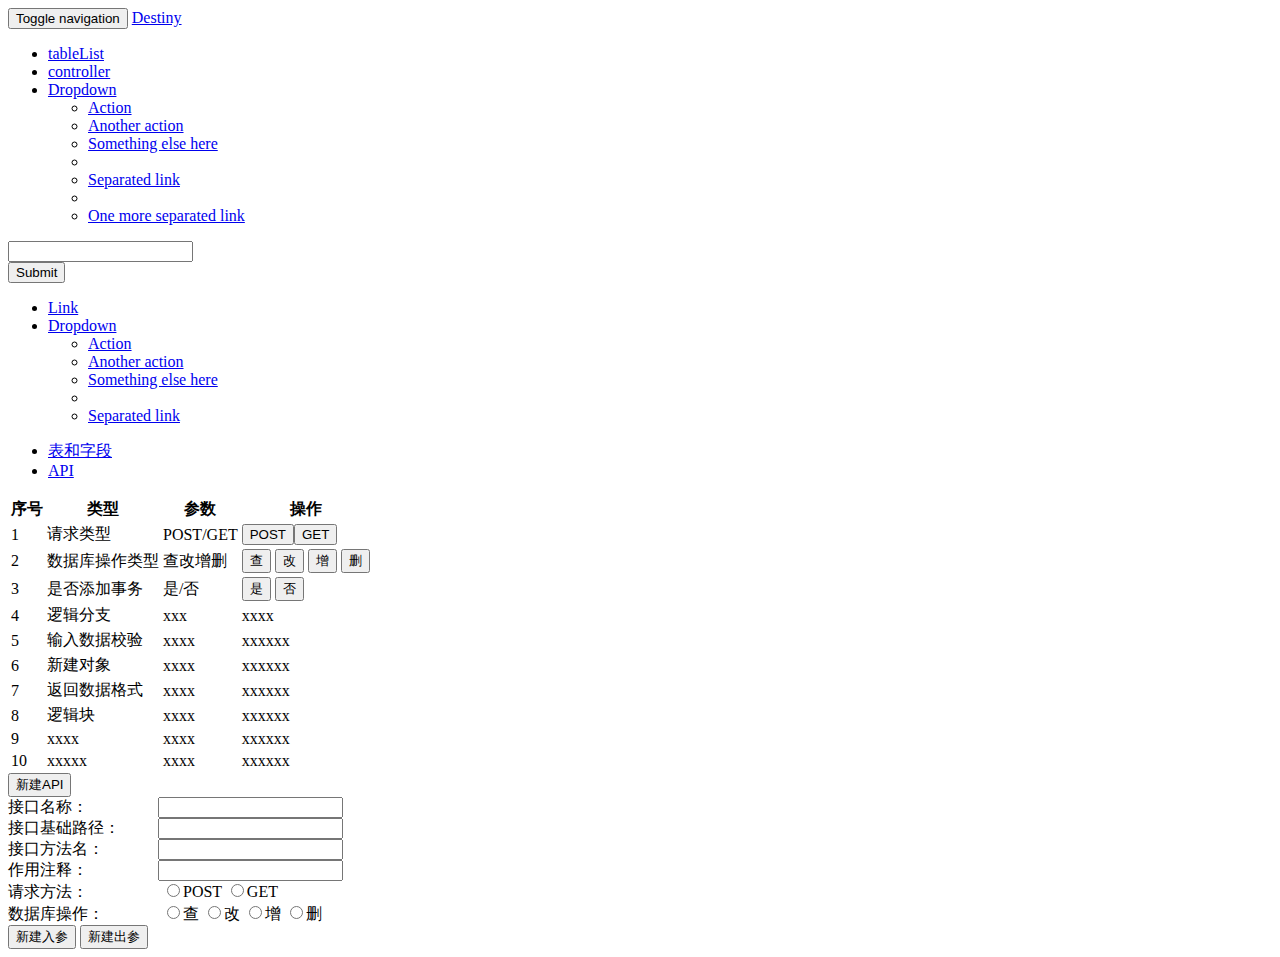
<file: src/main/resources/static/controller.html>
<!DOCTYPE html>
<html xmlns="http://www.w3.org/1999/xhtml" xmlns:th="http://www.thymeleaf.org" >
<head>
    <meta charset="UTF-8"/>
    <title>controller</title>
    <link href="http://localhost:8080/bootstrap/css/bootstrap.min.css" rel="stylesheet"/>
    <link href="http://localhost:8080/bootstrap/css/bootstrap-theme.min.css" rel="stylesheet"/>
    <link href="http://localhost:8080/jquery/css/jquery.tagsinput.css" rel="stylesheet" type="text/css" />
    <style>
        .text-title{
            width: 150px;
            display: inline-block;
        }
    </style>
</head>
<body>

<div class="container">
    <div class="row clearfix">
        <div class="col-md-12 column">
            <div class="row">
            <nav class="navbar navbar-default navbar-inverse" role="navigation">
                <div class="navbar-header">
                    <button type="button" class="navbar-toggle" data-toggle="collapse" data-target="#bs-example-navbar-collapse-1"> <span class="sr-only">Toggle navigation</span><span class="icon-bar"></span><span class="icon-bar"></span><span class="icon-bar"></span></button> <a class="navbar-brand" href="#">Destiny</a>
                </div>

                <div class="collapse navbar-collapse" id="bs-example-navbar-collapse-1">
                    <ul class="nav navbar-nav">
                        <li class="active">
                            <a href="/tableList.html">tableList</a>
                        </li>
                        <li>
                            <a href="/controller.html">controller</a>
                        </li>
                        <li class="dropdown">
                            <a href="#" class="dropdown-toggle" data-toggle="dropdown">Dropdown<strong class="caret"></strong></a>
                            <ul class="dropdown-menu">
                                <li>
                                    <a href="#">Action</a>
                                </li>
                                <li>
                                    <a href="#">Another action</a>
                                </li>
                                <li>
                                    <a href="#">Something else here</a>
                                </li>
                                <li class="divider">
                                </li>
                                <li>
                                    <a href="#">Separated link</a>
                                </li>
                                <li class="divider">
                                </li>
                                <li>
                                    <a href="#">One more separated link</a>
                                </li>
                            </ul>
                        </li>
                    </ul>
                    <form class="navbar-form navbar-left" role="search">
                        <div class="form-group">
                            <input type="text" class="form-control" />
                        </div> <button type="submit" class="btn btn-default">Submit</button>
                    </form>
                    <ul class="nav navbar-nav navbar-right">
                        <li>
                            <a href="#">Link</a>
                        </li>
                        <li class="dropdown">
                            <a href="#" class="dropdown-toggle" data-toggle="dropdown">Dropdown<strong class="caret"></strong></a>
                            <ul class="dropdown-menu">
                                <li>
                                    <a href="#">Action</a>
                                </li>
                                <li>
                                    <a href="#">Another action</a>
                                </li>
                                <li>
                                    <a href="#">Something else here</a>
                                </li>
                                <li class="divider">
                                </li>
                                <li>
                                    <a href="#">Separated link</a>
                                </li>
                            </ul>
                        </li>
                    </ul>
                </div>

            </nav>
            </div>
            <div class="row clearfix">

                <!-- 左半列表start -->
                <div class="col-md-12 column">

                    <div class="tabbable" id="tabs-700952">
                        <ul class="nav nav-tabs">
                            <li class="active">
                                <a href="#panel-449890" data-toggle="tab">表和字段</a>
                            </li>
                            <li>
                                <a href="#panel-828541" data-toggle="tab">API</a>
                            </li>
                        </ul>
                        <div class="tab-content">
                            <div class="tab-pane active" id="panel-449890">
                                <div id="left-a">
                                    <table class="table table-hover">
                                        <thead>
                                        <tr>
                                            <th>
                                                序号
                                            </th>
                                            <th>
                                                类型
                                            </th>
                                            <th>
                                                参数
                                            </th>
                                            <th>
                                                操作
                                            </th>
                                        </tr>
                                        </thead>
                                        <tbody>
                                        <tr>
                                            <td>
                                                1
                                            </td>
                                            <td>
                                                请求类型
                                            </td>
                                            <td>
                                                POST/GET
                                            </td>
                                            <td>
                                                <button class="btn btn-default" type="button">POST</button><button class="btn btn-default" type="button">GET</button>
                                            </td>
                                        </tr>
                                        <tr class="success">
                                            <td>
                                                2
                                            </td>
                                            <td>
                                                数据库操作类型
                                            </td>
                                            <td>
                                                查改增删
                                            </td>
                                            <td>
                                                <button class="btn btn-default" type="button">查</button>
                                                <button class="btn btn-default" type="button">改</button>
                                                <button class="btn btn-default" type="button">增</button>
                                                <button class="btn btn-default" type="button">删</button>
                                            </td>
                                        </tr>
                                        <tr class="error">
                                            <td>
                                                3
                                            </td>
                                            <td>
                                                是否添加事务
                                            </td>
                                            <td>
                                                是/否
                                            </td>
                                            <td>
                                                <button class="btn btn-default" type="button">是</button>
                                                <button class="btn btn-default" type="button">否</button>
                                            </td>
                                        </tr>
                                        <tr class="warning">
                                            <td>
                                                4
                                            </td>
                                            <td>
                                                逻辑分支
                                            </td>
                                            <td>
                                                xxx
                                            </td>
                                            <td>
                                                xxxx
                                            </td>
                                        </tr>
                                        <tr class="info">
                                            <td>
                                                5
                                            </td>
                                            <td>
                                                输入数据校验
                                            </td>
                                            <td>
                                                xxxx
                                            </td>
                                            <td>
                                                xxxxxx
                                            </td>
                                        </tr>
                                        <tr>
                                            <td>
                                                6
                                            </td>
                                            <td>
                                                新建对象
                                            </td>
                                            <td>
                                                xxxx
                                            </td>
                                            <td>
                                                xxxxxx
                                            </td>
                                        </tr>
                                        <tr class="success">
                                            <td>
                                                7
                                            </td>
                                            <td>
                                                返回数据格式
                                            </td>
                                            <td>
                                                xxxx
                                            </td>
                                            <td>
                                                xxxxxx
                                            </td>
                                        </tr>
                                        <tr class="error">
                                            <td>
                                                8
                                            </td>
                                            <td>
                                                逻辑块
                                            </td>
                                            <td>
                                                xxxx
                                            </td>
                                            <td>
                                                xxxxxx
                                            </td>
                                        </tr>
                                        <tr class="warning">
                                            <td>
                                                9
                                            </td>
                                            <td>
                                                xxxx
                                            </td>
                                            <td>
                                                xxxx
                                            </td>
                                            <td>
                                                xxxxxx
                                            </td>
                                        </tr>
                                        <tr class="info">
                                            <td>
                                                10
                                            </td>
                                            <td>
                                                xxxxx
                                            </td>
                                            <td>
                                                xxxx
                                            </td>
                                            <td>
                                                xxxxxx
                                            </td>
                                        </tr>
                                        </tbody>
                                    </table>
                                </div>
                            </div>
                            <div class="tab-pane" id="panel-828541">
                                <form action="/templet/newApi" method="post" id="apiForm">
                                    <div id="left-b">
                                        <button class="btn btn-default" type="button" onclick="saveApi()">
                                            新建API
                                        </button>
                                        <div>
                                            <span class="text-title">接口名称：</span><input type="text" id="api-name-input" name="apiName"/><br/>
                                            <span class="text-title">接口基础路径：</span><input type="text" id="api-base-path-input" name="apiBasePath"/><br/>
                                            <span class="text-title">接口方法名：</span><input type="text" id="api-method-input" name="apiMethod"/><br/>
                                            <span class="text-title">作用注释：</span><input type="text" id="api-comment-input" name="apiComment"/><br/>
                                            <span class="text-title">请求方法：</span>
                                            <label for="request-method-a-input"><input type="radio" id="request-method-a-input" value="post" name="requestMethod"/>POST</label>
                                            <label for="request-method-b-input"><input type="radio" id="request-method-b-input" value="get" name="requestMethod"/>GET</label><br/>
                                            <div>
                                                <span class="text-title">数据库操作：</span>
                                                <label for="data-operation-a-input" onclick="setDataOperation('select')"><input type="radio" id="data-operation-a-input" value="select" name="dataOperation"/>查</label>
                                                <label for="data-operation-b-input" onclick="setDataOperation('update')"><input type="radio" id="data-operation-b-input" value="update" name="dataOperation"/>改</label>
                                                <label for="data-operation-c-input" onclick="setDataOperation('insert')"><input type="radio" id="data-operation-c-input" value="insert" name="dataOperation"/>增</label>
                                                <label for="data-operation-d-input" onclick="setDataOperation('delete')"><input type="radio" id="data-operation-d-input" value="delete" name="dataOperation"/>删</label>
                                            </div>
                                            <div id="ifRollback-input-div" style="display: none;">
                                                <span class="text-title">是否报错回滚：</span>
                                                <label for="if-rollback-a-input"><input type="radio" id="if-rollback-a-input" value="1" name="ifRollback"/>是</label>
                                                <label for="if-rollback-b-input"><input type="radio" id="if-rollback-b-input" value="0" name="ifRollback"/>否</label>
                                            </div>
                                            <div id="ifPages-input-div" style="display: none;">
                                                <span class="text-title">是否分页：</span>
                                                <label for="if-pages-a-input"><input type="radio" id="if-pages-a-input" value="1" name="ifPages"/>是</label>
                                                <label for="if-pages-b-input"><input type="radio" id="if-pages-b-input" value="0" name="ifPages"/>否</label>
                                            </div>
                                        </div>

                                        <div id="request-param-div">

                                            <div id="request-param-table" style="display: none;">
                                                <input type="hidden" id="request-param-num" value="0"/>
                                                <table class="table table-hover">
                                                    <thead>
                                                    <tr>
                                                        <th>
                                                            入参序号
                                                        </th>
                                                        <th>
                                                            中文名
                                                        </th>
                                                        <th>
                                                            英文名
                                                        </th>
                                                        <th>
                                                            参数类型
                                                        </th>
                                                        <th>
                                                            是否必传
                                                        </th>
                                                        <th>
                                                            注释
                                                        </th>
                                                        <th>
                                                            父节点
                                                        </th>
                                                        <th>
                                                            操作
                                                        </th>
                                                    </tr>
                                                    </thead>
                                                    <tbody id="request-param-table-tbody">
                                                    </tbody>
                                                </table>
                                            </div>
                                            <div id="response-param-table" style="display: none;">
                                                <input type="hidden" id="response-param-num" value="0"/>
                                                <table class="table table-hover">
                                                    <thead>
                                                    <tr>
                                                        <th>
                                                            出参序号
                                                        </th>
                                                        <th>
                                                            中文名
                                                        </th>
                                                        <th>
                                                            英文名
                                                        </th>
                                                        <th>
                                                            参数类型
                                                        </th>
                                                        <th>
                                                            是否必传
                                                        </th>
                                                        <th>
                                                            注释
                                                        </th>
                                                        <th>
                                                            父节点
                                                        </th>
                                                        <th>
                                                            操作
                                                        </th>
                                                    </tr>
                                                    </thead>
                                                    <tbody id="response-param-table-tbody">
                                                    </tbody>
                                                </table>
                                            </div>
                                            <button class="btn btn-default" type="button" onclick="newInputParam()">
                                                新建入参
                                            </button>
                                            <button class="btn btn-default" type="button" onclick="newOutputParam()">
                                                新建出参
                                            </button>
                                            <input type="hidden" id="request-show-hide" value="hide"/>
                                            <div id="request-param-form">
                                                <!--<span>中文名称：</span><input type="text" id="param-input-1" name="params[0].paramTitle"/><br/>-->
                                                <!--<span>英文名称：</span><input type="text" id="param-input-2" name="params[0].paramName"/><br/>-->
                                                <!--<span>类型：</span>-->
                                                <!--<label for="request-method-a-input-a"><input type="radio" id="request-method-a-input-a" value="String" name="params[0].paramType"/>String</label>-->
                                                <!--<label for="request-method-b-input-b"><input type="radio" id="request-method-b-input-b" value="int" name="params[0].paramType"/>int</label><br/>-->
                                                <!--<span>是否必传：</span>-->
                                                <!--<label for="request-method-a-input-c"><input type="radio" id="request-method-a-input-c" value="1" name="params[0].ifMust"/>是</label>-->
                                                <!--<label for="request-method-b-input-d"><input type="radio" id="request-method-b-input-d" value="0" name="params[0].ifMust"/>否</label><br/>-->
                                                <!--<span>注释：</span><input type="text" id="param-input-5" name="params[0].paramComment"/><br/>-->
                                            </div>
                                            <input type="hidden" id="response-show-hide" value="hide"/>
                                            <div id="response-param-form">

                                            </div>
                                        </div>

                                    </div>

                                </form>
                            </div>
                        </div>
                    </div>

                </div>
                <!--<div class="col-md-8 column" id="left-list"></div>-->
                <!-- 左半列表end -->
                <!--<div class="col-md-4 column">-->
                    <!--<span>接口名称：</span><span id="api-name"></span><br/>-->
                    <!--<span>接口访问路径：</span><span id="api-base-path"></span><br/>-->
                    <!--<span>接口方法名：</span><span id="api-method"></span><br/>-->
                    <!--<span>作用注释：</span><span id="api-comment"></span><br/>-->
                    <!--<span>请求方法：</span><span id="request-method"></span><br/>-->
                    <!--<span>数据库操作：</span><span id="data-operation"></span><br/>-->
                    <!--<span>是否报错回滚：</span><span id="if-rollback"></span><br/>-->
                    <!--<span>是否分页：</span><span id="if-pages"></span><br/>-->
                    <!--<span>请求参数：</span><span id="request-param"></span><br/>-->
                        <!--<span>中文名称</span>-->
                        <!--<span>英文名称</span>-->
                        <!--<span>类型</span>-->
                        <!--<span>是否必传</span>-->
                        <!--<span>注释</span><br/>-->
                    <!--<span>输出参数：</span><span id="response-param"></span><br/>-->
                        <!--<span>中文名称</span>-->
                        <!--<span>英文名称</span>-->
                        <!--<span>类型</span>-->
                        <!--<span>是否必传</span>-->
                        <!--<span>注释</span><br/>-->
                <!--</div>-->
            </div>
        </div>
    </div>
</div>

<script src="http://localhost:8080/jquery/jquery-3.2.1.min.js"></script>
<script src="http://localhost:8080/bootstrap/js/bootstrap.min.js"></script>
<script src="http://localhost:8080/jquery/jquery.tagsinput.js"></script>
<script>

    function setDataOperation(v){
        if(v == "select"){
            $("#ifPages-input-div").show();
            $("#ifRollback-input-div").hide();
        }else{
            $("#ifPages-input-div").hide();
            $("#ifRollback-input-div").show();
        }
    }
    function newInputParam(){
        if($("#request-show-hide").val() == "show"){$("#request-show-hide").val("hide");$("#request-param-form").html("");return;}
        if($("#request-show-hide").val() == "hide"){$("#request-show-hide").val("show");}
        var index = $("#request-param-num").val();

        var paramsStr =
        '<span class="text-title">入参中文名称：</span><input type="text" id="param-input-paramTitle" name="params['+index+'].paramTitle"/><br/>' +
        '<span class="text-title">入参英文名称：</span><input type="text" id="param-input-paramName" name="params['+index+'].paramName"/><br/>' +
        '<span class="text-title">入参类型：</span>' +
        '<label for="param-input-paramType-a"><input type="radio" id="param-input-paramType-a" value="String" name="params['+index+'].paramType"/>String</label>' +
        '<label for="param-input-paramType-b"><input type="radio" id="param-input-paramType-b" value="int" name="params['+index+'].paramType"/>int</label>' +
        '<label for="param-input-paramType-c"><input type="radio" id="param-input-paramType-c" value="Map" name="params['+index+'].paramType"/>Map</label>' +
        '<label for="param-input-paramType-d"><input type="radio" id="param-input-paramType-d" value="List&lt;Map&gt;" name="params['+index+'].paramType"/>List&lt;Map&gt;</label>' +
        '<label for="param-input-paramType-e"><input type="radio" id="param-input-paramType-e" value="List&lt;String&gt;" name="params['+index+'].paramType"/>List&lt;String&gt;</label>' +
        '<label for="param-input-paramType-f"><input type="radio" id="param-input-paramType-f" value="List&lt;Integer&gt;" name="params['+index+'].paramType"/>List&lt;Integer&gt;</label><br/>' +
        '<span class="text-title">是否必传：</span>' +
        '<label for="param-input-ifMust-a"><input type="radio" id="param-input-ifMust-a" value="T" name="params['+index+'].ifMust"/>是</label>' +
        '<label for="param-input-ifMust-b"><input type="radio" id="param-input-ifMust-b" value="F" name="params['+index+'].ifMust"/>否</label><br/>' +
        '<span class="text-title">注释：</span><input type="text" id="param-input-paramComment" name="params['+index+'].paramComment"/><br/>' +

//        '<span class="text-title">有无父节点：</span>' +
//        '<label for="param-input-have-father-a"><input type="radio" id="param-input-have-father-a" value="no" name="params['+index+'].haveSon"/>无</label>' +
//        '<label for="param-input-have-father-b"><input type="radio" id="param-input-have-father-b" value="yes" name="params['+index+'].haveSon"/>有</label><br/>' +
        '<span class="text-title">父英文名：</span><input type="text" id="param-input-father-name" name="params['+index+'].fatherName"/><br/>' +
        '<button class="btn btn-default" type="button" onclick="saveInputParam()">提交入参</button>';

        $("#request-param-form").html(paramsStr);
    }

    function newOutputParam(){
        if($("#response-show-hide").val() == "show"){$("#response-show-hide").val("hide");$("#response-param-form").html("");return;}
        if($("#response-show-hide").val() == "hide"){$("#response-show-hide").val("show");}
        var index = $("#response-param-num").val();

        var paramsStr =
            '<span class="text-title">出参中文名称：</span><input type="text" id="param-output-paramTitle" name="paramso['+index+'].paramTitle"/><br/>' +
            '<span class="text-title">出参英文名称：</span><input type="text" id="param-output-paramName" name="paramso['+index+'].paramName"/><br/>' +
            '<span class="text-title">出参类型：</span>' +
            '<label for="param-output-paramType-a"><input type="radio" id="param-output-paramType-a" value="String" name="paramso['+index+'].paramType"/>String</label>' +
            '<label for="param-output-paramType-b"><input type="radio" id="param-output-paramType-b" value="int" name="paramso['+index+'].paramType"/>int</label>' +
            '<label for="param-output-paramType-c"><input type="radio" id="param-output-paramType-c" value="Map" name="paramso['+index+'].paramType"/>Map</label>' +
            '<label for="param-output-paramType-d"><input type="radio" id="param-output-paramType-d" value="List&lt;Map&gt;" name="paramso['+index+'].paramType"/>List&lt;Map&gt;</label>' +
            '<label for="param-output-paramType-e"><input type="radio" id="param-output-paramType-e" value="List&lt;String&gt;" name="paramso['+index+'].paramType"/>List&lt;String&gt;</label>' +
            '<label for="param-output-paramType-f"><input type="radio" id="param-output-paramType-f" value="List&lt;Integer&gt;" name="paramso['+index+'].paramType"/>List&lt;Integer&gt;</label><br/>' +
            '<span class="text-title">是否必传：</span>' +
            '<label for="param-output-ifMust-a"><input type="radio" id="param-output-ifMust-a" value="T" name="paramso['+index+'].ifMust"/>是</label>' +
            '<label for="param-output-ifMust-b"><input type="radio" id="param-output-ifMust-b" value="F" name="paramso['+index+'].ifMust"/>否</label><br/>' +
            '<span class="text-title">注释：</span><input type="text" id="param-output-paramComment" name="paramso['+index+'].paramComment"/><br/>' +

//        '<span class="text-title">有无父节点：</span>' +
//        '<label for="param-input-have-father-a"><input type="radio" id="param-input-have-father-a" value="no" name="params['+index+'].haveSon"/>无</label>' +
//        '<label for="param-input-have-father-b"><input type="radio" id="param-input-have-father-b" value="yes" name="params['+index+'].haveSon"/>有</label><br/>' +
//            <input type="text" id="param-output-father-name" name="paramso['+index+'].fatherName"/>
            '<span class="text-title">父英文名：</span><select id="param-output-father-name" name="paramso['+index+'].fatherName"><option value="data">data</option>';
            if($("input[name='ifPages']:checked").val() == 1){
                paramsStr += '<option value="list">list</option>';
            }
            for(var i=0;index > i;i++){
                var type = $("input[name='paramso["+i+"].paramType']").val();
                if(type == 'Map' || type == 'List<Map>'){
                    paramsStr += '<option value="'+$("input[name='paramso["+i+"].paramName']").val()+'">'+$("input[name='paramso["+i+"].paramName']").val()+'</option>';
                }
            }
            paramsStr += '</select><br/><button class="btn btn-default" type="button" onclick="saveOutputParam()">提交出参</button>';

        $("#response-param-form").html(paramsStr);
    }

    function saveInputParam(){
        var clas = ["","success","warning","info"];
        var index = $("#request-param-num").val();
        if($("input[name='params["+index+"].paramTitle']").val() == null || $("input[name='params["+index+"].paramTitle']").val().trim() == ""){
            alert("中文名为空!");return;
        }
        if($("input[name='params["+index+"].paramName']").val() == null || $("input[name='params["+index+"].paramName']").val().trim() == ""){
            alert("英文名为空!");return;
        }
        if($("input[name='params["+index+"].paramType']:checked").val() == null){
            alert("参数类型为空!");return;
        }
        if($("input[name='params["+index+"].ifMust']:checked").val() == null){
            alert("是否必传为空!");return;
        }
        var num = Number(index) + 1;
        var tbody = $("#request-param-table-tbody").html();
        tbody += '<tr class="'+clas[index%4]+'" id="input-param-'+num+'">'+
            '<input type="hidden" name="params['+index+'].paramTitle" value="'+$("input[name='params["+index+"].paramTitle']").val()+'">' +
            '<input type="hidden" name="params['+index+'].paramName" value="'+$("input[name='params["+index+"].paramName']").val()+'">' +
            '<input type="hidden" name="params['+index+'].paramType" value="'+$("input[name='params["+index+"].paramType']:checked").val()+'">' +
            '<input type="hidden" name="params['+index+'].ifMust" value="'+$("input[name='params["+index+"].ifMust']:checked").val()+'">' +
            '<input type="hidden" name="params['+index+'].paramComment" value="'+$("input[name='params["+index+"].paramComment']").val()+'">' +
            '<input type="hidden" name="params['+index+'].fatherName" value="'+$("input[name='params["+index+"].fatherName']").val()+'">' +
            '<td>' +
            num +
            '</td><td id="params'+index+'-paramTitle" ondblclick="modifyInputParam(&apos;params'+index+'-paramTitle&apos;,'+index+',&apos;paramTitle&apos;)">' +
            $("input[name='params["+index+"].paramTitle']").val() +
            '</td><td id="params'+index+'-paramName" ondblclick="modifyInputParam(&apos;params'+index+'-paramName&apos;,'+index+',&apos;paramName&apos;)">' +
            $("input[name='params["+index+"].paramName']").val() +
            '</td><td id="params'+index+'-paramType" ondblclick="modifyInputParam(&apos;params'+index+'-paramType&apos;,'+index+',&apos;paramType&apos;)">' +
            $("input[name='params["+index+"].paramType']:checked").val().replace('<','&lt;').replace('>','&gt;') +
            '</td><td id="params'+index+'-ifMust" ondblclick="modifyInputParam(&apos;params'+index+'-ifMust&apos;,'+index+',&apos;ifMust&apos;)">' +
            $("input[name='params["+index+"].ifMust']:checked").val() +
            '</td><td id="params'+index+'-paramComment" ondblclick="modifyInputParam(&apos;params'+index+'-paramComment&apos;,'+index+',&apos;paramComment&apos;)">' +
            $("input[name='params["+index+"].paramComment']").val() +
            '</td><td id="params'+index+'-fatherName" ondblclick="modifyInputParam(&apos;params'+index+'-fatherName&apos;,'+index+',&apos;fatherName&apos;)">' +
            $("input[name='params["+index+"].fatherName']").val() +
            '</td><td>' +
            '<button class="btn btn-default" type="button">删除</button></td></tr>';
        $("#request-param-table-tbody").html(tbody);
        index++;
        $("#request-param-num").val(index);
        $("#request-param-form").html("");
        $("#request-show-hide").val("hide");
        if(index > 0){$("#request-param-table").show();}
    }
    function saveOutputParam(){
        var clas = ["","success","warning","info"];
        var index = $("#response-param-num").val();
        if($("input[name='paramso["+index+"].paramTitle']").val() == null || $("input[name='paramso["+index+"].paramTitle']").val().trim() == ""){
            alert("中文名为空!");return;
        }
        if($("input[name='paramso["+index+"].paramName']").val() == null || $("input[name='paramso["+index+"].paramName']").val().trim() == ""){
            alert("英文名为空!");return;
        }
        if($("input[name='paramso["+index+"].paramType']:checked").val() == null){
            alert("参数类型为空!");return;
        }
        if($("input[name='paramso["+index+"].ifMust']:checked").val() == null){
            alert("是否必传为空!");return;
        }
        var num = Number(index) + 1;
        var tbody = $("#response-param-table-tbody").html();
        tbody += '<tr class="'+clas[index%4]+'" id="output-param-'+num+'">'+
            '<input type="hidden" name="paramso['+index+'].paramTitle" value="'+$("input[name='paramso["+index+"].paramTitle']").val()+'">' +
            '<input type="hidden" name="paramso['+index+'].paramName" value="'+$("input[name='paramso["+index+"].paramName']").val()+'">' +
            '<input type="hidden" name="paramso['+index+'].paramType" value="'+$("input[name='paramso["+index+"].paramType']:checked").val()+'">' +
            '<input type="hidden" name="paramso['+index+'].ifMust" value="'+$("input[name='paramso["+index+"].ifMust']:checked").val()+'">' +
            '<input type="hidden" name="paramso['+index+'].paramComment" value="'+$("input[name='paramso["+index+"].paramComment']").val()+'">' +
            '<input type="hidden" name="paramso['+index+'].fatherName" value="'+$("select[name='paramso["+index+"].fatherName']").val()+'">' +
            '<td>' +
            num +
            '</td><td id="paramso'+index+'-paramTitle" ondblclick="modifyOutputParam(&apos;paramso'+index+'-paramTitle&apos;,'+index+',&apos;paramTitle&apos;)">' +
            $("input[name='paramso["+index+"].paramTitle']").val() +
            '</td><td id="paramso'+index+'-paramName" ondblclick="modifyOutputParam(&apos;paramso'+index+'-paramName&apos;,'+index+',&apos;paramName&apos;)">' +
            $("input[name='paramso["+index+"].paramName']").val() +
            '</td><td id="paramso'+index+'-paramType" ondblclick="modifyOutputParam(&apos;paramso'+index+'-paramType&apos;,'+index+',&apos;paramType&apos;)">' +
            $("input[name='paramso["+index+"].paramType']:checked").val().replace('<','&lt;').replace('>','&gt;') +
            '</td><td id="paramso'+index+'-ifMust" ondblclick="modifyOutputParam(&apos;paramso'+index+'-ifMust&apos;,'+index+',&apos;ifMust&apos;)">' +
            $("input[name='paramso["+index+"].ifMust']:checked").val() +
            '</td><td id="paramso'+index+'-paramComment" ondblclick="modifyOutputParam(&apos;paramso'+index+'-paramComment&apos;,'+index+',&apos;paramComment&apos;)">' +
            $("input[name='paramso["+index+"].paramComment']").val() +
            '</td><td id="paramso'+index+'-fatherName" ondblclick="modifyOutputParam(&apos;paramso'+index+'-fatherName&apos;,'+index+',&apos;fatherName&apos;)">' +
            $("select[name='paramso["+index+"].fatherName']").val() +
            '</td><td>' +
            '<button class="btn btn-default" type="button">删除</button></td></tr>';
        $("#response-param-table-tbody").html(tbody);
        index++;
        $("#response-param-num").val(index);
        $("#response-param-form").html("");
        $("#response-show-hide").val("hide");
        if(index > 0){$("#response-param-table").show();}
    }

    function modifyInputParam(id,index,name){
        var haha = "#"+id;
        var v = $(haha).text();
        var str = '<input id="'+id+'-text" onBlur="inputTextBlur(&apos;'+id+'&apos;,'+index+',&apos;'+name+'&apos;)" type="text" value="'+v+'"/>';
        $(haha).html(str);
        $(haha+'-text').focus();
    }
    function modifyOutputParam(id,index,name){
        var haha = "#"+id;
        var v = $(haha).text();
        var str = '<input id="'+id+'-text" onBlur="outputTextBlur(&apos;'+id+'&apos;,'+index+',&apos;'+name+'&apos;)" type="text" value="'+v+'"/>';
        $(haha).html(str);
        $(haha+'-text').focus();
    }
    function inputTextBlur(id,index,name){
        var haha = "#"+id;
        var xixi = haha + '-text';
        if($(xixi).val() == null || $(xixi).val().trim() == ""){
            $(haha).text($("input[name='params["+index+"]."+name+"']").val());
        }
        $(haha).text($(xixi).val());
        $("input[name='params["+index+"]."+name+"']").val($(haha).text());
    }
    function outputTextBlur(id,index,name){
        var haha = "#"+id;
        var xixi = haha + '-text';
        if($(xixi).val() == null || $(xixi).val().trim() == ""){
            $(haha).text($("input[name='paramso["+index+"]."+name+"']").val());
        }
        $(haha).text($(xixi).val());
        $("input[name='paramso["+index+"]."+name+"']").val($(haha).text());
    }

    function saveApi(){
        if($("#api-name-input").val() == null || $("#api-name-input").val().trim() == ""){
            alert("接口名称为空!");return;
        }
        if($("#api-base-path-input").val() == null || $("#api-base-path-input").val().trim() == ""){
            alert("接口访问路径为空!");return;
        }
        if($("#api-method-input").val() == null || $("#api-method-input").val().trim() == ""){
            alert("接口方法名为空!");return;
        }
        if($("#api-comment-input").val() == null || $("#api-comment-input").val().trim() == ""){
            alert("作用注释为空!");return;
        }
        if($("input[name='requestMethod']:checked").val() == null || $("input[name='requestMethod']:checked").val().trim() == ""){
            alert("请求方法为空!");return;
        }
        if($("input[name='dataOperation']:checked").val() == null || $("input[name='dataOperation']:checked").val().trim() == ""){
            alert("数据库操作为空!");return;
        }
        if($("input[name='dataOperation']:checked").val() == "select"){
            if($("input[name='ifPages']:checked").val() == null || $("input[name='ifPages']:checked").val().trim() == ""){
                alert("是否分页为空!");return;
            }
        }else{
            if($("input[name='ifRollback']:checked").val() == null || $("input[name='ifRollback']:checked").val().trim() == ""){
                alert("是否报错回滚为空!");return;
            }
        }
//        $("#apiForm").submit();
        $.ajax({
            type: "post",
//            url: "/templet/newApi",
            url: "/templet/newApi",
            data: $('#apiForm').serialize(),
            success: function (result) {
                alert(result.message);
//                window.location.href="http://localhost:8080/controller.html";
            }
        });
    }

</script>
</body>
</html>
</file>
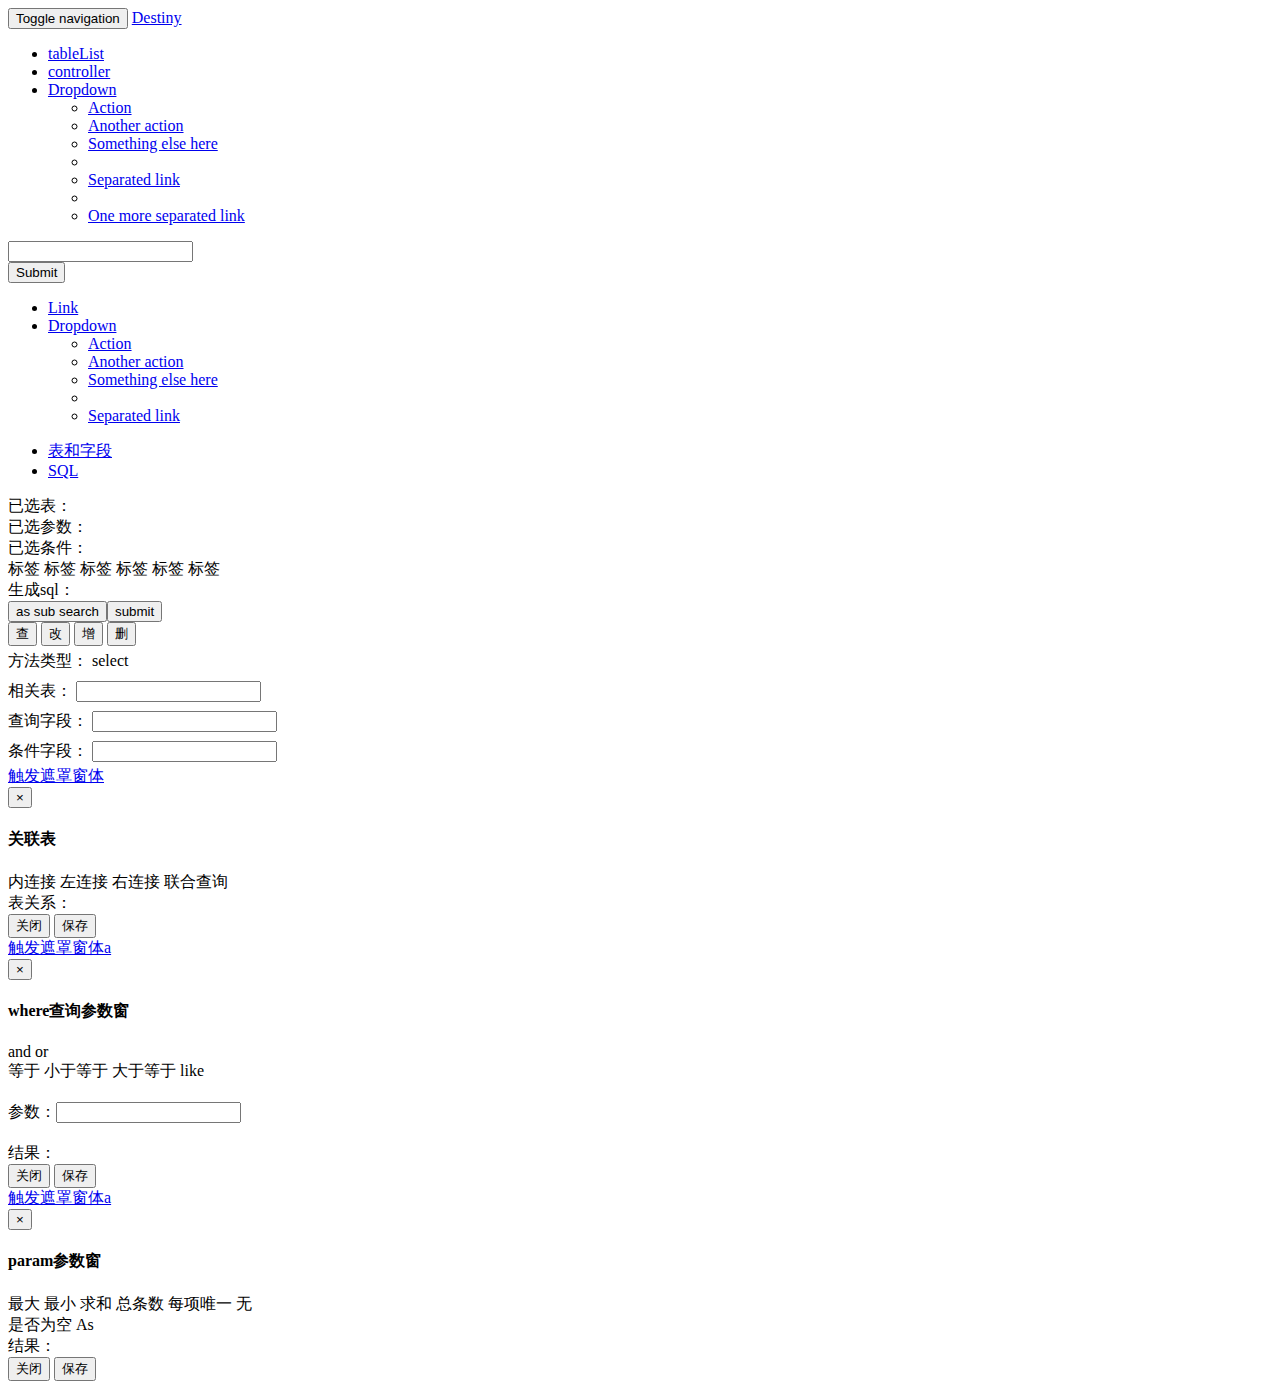
<file: src/main/resources/static/tableList.html>
<!DOCTYPE html>
<html xmlns="http://www.w3.org/1999/xhtml" xmlns:th="http://www.thymeleaf.org" >
<head>
    <meta charset="UTF-8"/>
    <title>tableList</title>
    <link href="http://localhost:8080/bootstrap/css/bootstrap.min.css" rel="stylesheet"/>
    <link href="http://localhost:8080/bootstrap/css/bootstrap-theme.min.css" rel="stylesheet"/>
    <link href="http://localhost:8080/jquery/css/jquery.tagsinput.css" rel="stylesheet" type="text/css" />
    <style>
        .float-left{
            float: left;
            cursor: pointer;
        }
    </style>
</head>
<body>

<div class="container">
    <div class="row clearfix">
        <div class="col-md-12 column">
            <div class="row">
            <nav class="navbar navbar-default navbar-inverse" role="navigation">
                <div class="navbar-header">
                    <button type="button" class="navbar-toggle" data-toggle="collapse" data-target="#bs-example-navbar-collapse-1"> <span class="sr-only">Toggle navigation</span><span class="icon-bar"></span><span class="icon-bar"></span><span class="icon-bar"></span></button> <a class="navbar-brand" href="#">Destiny</a>
                </div>

                <div class="collapse navbar-collapse" id="bs-example-navbar-collapse-1">
                    <ul class="nav navbar-nav">
                        <li class="active">
                            <a href="/tableList.html">tableList</a>
                        </li>
                        <li>
                            <a href="/controller.html">controller</a>
                        </li>
                        <li class="dropdown">
                            <a href="#" class="dropdown-toggle" data-toggle="dropdown">Dropdown<strong class="caret"></strong></a>
                            <ul class="dropdown-menu">
                                <li>
                                    <a href="#">Action</a>
                                </li>
                                <li>
                                    <a href="#">Another action</a>
                                </li>
                                <li>
                                    <a href="#">Something else here</a>
                                </li>
                                <li class="divider">
                                </li>
                                <li>
                                    <a href="#">Separated link</a>
                                </li>
                                <li class="divider">
                                </li>
                                <li>
                                    <a href="#">One more separated link</a>
                                </li>
                            </ul>
                        </li>
                    </ul>
                    <form class="navbar-form navbar-left" role="search">
                        <div class="form-group">
                            <input type="text" class="form-control" />
                        </div> <button type="submit" class="btn btn-default">Submit</button>
                    </form>
                    <ul class="nav navbar-nav navbar-right">
                        <li>
                            <a href="#">Link</a>
                        </li>
                        <li class="dropdown">
                            <a href="#" class="dropdown-toggle" data-toggle="dropdown">Dropdown<strong class="caret"></strong></a>
                            <ul class="dropdown-menu">
                                <li>
                                    <a href="#">Action</a>
                                </li>
                                <li>
                                    <a href="#">Another action</a>
                                </li>
                                <li>
                                    <a href="#">Something else here</a>
                                </li>
                                <li class="divider">
                                </li>
                                <li>
                                    <a href="#">Separated link</a>
                                </li>
                            </ul>
                        </li>
                    </ul>
                </div>

            </nav>
            </div>
            <div class="row clearfix">

                <!-- 左半列表start -->
                <div class="col-md-8 column">
                    <div class="tabbable" id="tabs-700952">
                        <ul class="nav nav-tabs">
                            <li class="active">
                                <a href="#panel-449890" onclick="tableAndParam()" data-toggle="tab">表和字段</a>
                            </li>
                            <li>
                                <a href="#panel-828541" onclick="sql()" data-toggle="tab">SQL</a>
                            </li>
                        </ul>
                        <div class="tab-content">
                            <div class="tab-pane active" id="panel-449890">
                                <div id="left-list"></div>
                            </div>
                            <div class="tab-pane" id="panel-828541">
                                <div id="left-list-sql">
                                    <div id="left-list-sql-table">已选表：</div>
                                    <!--<div id="left-list-sql-table-relation">表间关系：</div>-->
                                    <div id="left-list-sql-param">已选参数：</div>
                                    <div><span>已选条件：</span><div id="left-list-sql-where"></div></div>
                                    <span class="label label-default">标签</span>
                                    <span class="label label-primary">标签</span>
                                    <span class="label label-success">标签</span>
                                    <span class="label label-info">标签</span>
                                    <span class="label label-warning">标签</span>
                                    <span class="label label-danger">标签</span>
                                    <input type="hidden" id="sql-param-array"/>
                                    <div><span>生成sql：</span><div id="left-list-sql-sql"></div><button class="btn btn-default" type="button" onclick="asSubSearch()">as sub search</button><button class="btn btn-default" type="button">submit</button></div>
                                </div>
                            </div>
                        </div>
                    </div>
                </div>
                <!--<div class="col-md-8 column" id="left-list"></div>-->
                <!-- 左半列表end -->
                <div class="col-md-4 column">
                    <div class="btn-group btn-group-sm">
                        <button class="btn btn-default" type="button" onclick="selectMethod('select')"><em class="glyphicon glyphicon-align-left"></em> 查</button>
                        <button class="btn btn-default" type="button" onclick="selectMethod('update')"><em class="glyphicon glyphicon-align-center"></em> 改</button>
                        <button class="btn btn-default" type="button" onclick="selectMethod('insert')"><em class="glyphicon glyphicon-align-right"></em> 增</button>
                        <button class="btn btn-default" type="button" onclick="selectMethod('delete')"><em class="glyphicon glyphicon-align-justify"></em> 删</button>
                    </div>
                    <div>
                        <input type="hidden" value="sdf"/>
                        <span style="line-height: 30px;">方法类型：</span>
                        <span class="label label-primary" style="line-height: 30px;" id="method">select</span>
                    </div>
                    <div id="right-table-and-param">
                        <div>
                            <input type="hidden" value="sdf"/>
                            <span style="line-height: 30px;">相关表：</span>
                            <input name="tags" id="tableTags" value="" />
                        </div>
                        <div>
                            <input type="hidden" id="nowTableId" value=""/>
                            <input type="hidden" id="nowTableName" value=""/>
                            <span style="line-height: 30px;">查询字段：</span>
                            <input name="tags" id="searchParamTags" value="" />
                        </div>
                        <div>
                            <input type="hidden" value="sdf"/>
                            <span style="line-height: 30px;">条件字段：</span>
                            <input name="tags" id="whereParamTags" value="" />
                        </div>
                    </div>

                    <div id="right-sql" style="display: none;">
                        <div>
                            <span style="line-height: 30px;">表关系：</span>
                            <input name="tags" id="sqlTableRelation" value="" />
                        </div>
                        <div>
                            <span style="line-height: 30px;">查询条件：</span>
                            <input name="tags" id="sqlWhere" value="" />
                        </div>
                    </div>
                    <a id="modal-465195" href="#modal-container-465195" role="button" class="btn" data-toggle="modal">触发遮罩窗体</a>

                    <div class="modal fade" id="modal-container-465195" role="dialog" aria-labelledby="myModalLabel" aria-hidden="true">
                        <div class="modal-dialog">
                            <div class="modal-content">
                                <div class="modal-header">
                                    <button type="button" class="close" data-dismiss="modal" aria-hidden="true">×</button>
                                    <h4 class="modal-title" id="myModalLabel">
                                        关联表
                                    </h4>
                                </div>
                                <div class="modal-body" id="myModalLabel-body">
                                    <input type="hidden" id="first-table" val="">
                                    <input type="hidden" id="second-table" val="">
                                    <input type="hidden" id="a-param">
                                    <input type="hidden" id="b-param">
                                    <input type="hidden" id="table-relation" value="">
                                    <div id="myModalLabel-table">

                                    </div>
                                    <div id="myModalLabel-relation">
                                        <!--<span class="label label-default" onclick="setTableRelation('=','normal-relation')" id="normal-relation">常连接</span>-->
                                        <span class="label label-default" onclick="setTableRelation('inner','inner-relation')" id="inner-relation">内连接</span>
                                        <span class="label label-default" onclick="setTableRelation('left join','left-join-relation')" id="left-join-relation">左连接</span>
                                        <span class="label label-default" onclick="setTableRelation('right join','right-join-relation')" id="right-join-relation">右连接</span>
                                        <span class="label label-default" onclick="setTableRelation('union all','union-all-relation')" id="union-all-relation">联合查询</span>
                                    </div>
                                    <div>
                                        <span>表关系：</span><span id="fisrt-relation-second"></span>
                                    </div>
                                </div>
                                <div class="modal-footer">
                                    <button type="button" class="btn btn-default" data-dismiss="modal">关闭</button> <button type="button" class="btn btn-primary" onclick="saveTableRelation()">保存</button>
                                </div>
                            </div>
                        </div>
                    </div>


                    <a id="modal-784953" href="#modal-container-784953" role="button" class="btn" data-toggle="modal">触发遮罩窗体a</a>

                    <div class="modal fade" id="modal-container-784953" role="dialog" aria-labelledby="myModalLabel" aria-hidden="true">
                        <div class="modal-dialog">
                            <div class="modal-content">
                                <div class="modal-header">
                                    <button type="button" class="close" data-dismiss="modal" aria-hidden="true">×</button>
                                    <h4 class="modal-title" id="myModalLabel-a">
                                        where查询参数窗
                                    </h4>
                                </div>
                                <div class="modal-body" id="myModalLabel-body-a">
                                    <input type="hidden" id="where-param">
                                    <input type="hidden" id="and-or-way">
                                    <input type="hidden" id="where-way">
                                    <div>
                                        <span class="label label-default" onclick="setAndOr('and','and-way')" id="and-way">and</span>
                                        <span class="label label-default" onclick="setAndOr('or','or-way')" id="or-way">or</span>
                                    </div>
                                    <div id="myModalLabel-body-a-way">
                                        <span class="label label-default" onclick="setWhereWay('=','equal-way')" id="equal-way">等于</span>
                                        <span class="label label-default" onclick="setWhereWay('<=','less-equal-way')" id="less-equal-way">小于等于</span>
                                        <span class="label label-default" onclick="setWhereWay('>=','greater-equal-way')" id="greater-equal-way">大于等于</span>
                                        <span class="label label-default" onclick="setWhereWay('like','like-way')" id="like-way">like</span>
                                    </div>
                                    <div class='row clearfix' style="height: 20px;"></div>
                                    <div>
                                        <span>参数：</span><input type="text" class="form-control" id="inputTest"/>
                                    </div>
                                    <div class='row clearfix' style="height: 20px;"></div>
                                    <div>
                                        <span>结果：</span><span id="where-way-result"></span>
                                    </div>
                                </div>
                                <div class="modal-footer">
                                    <button type="button" class="btn btn-default" data-dismiss="modal">关闭</button> <button type="button" class="btn btn-primary" onclick="saveWhereWay()">保存</button>
                                </div>
                            </div>
                        </div>
                    </div>


                    <a id="modal-123456" href="#modal-container-123456" role="button" class="btn" data-toggle="modal">触发遮罩窗体a</a>

                    <div class="modal fade" id="modal-container-123456" role="dialog" aria-labelledby="myModalLabel" aria-hidden="true">
                        <div class="modal-dialog">
                            <div class="modal-content">
                                <div class="modal-header">
                                    <button type="button" class="close" data-dismiss="modal" aria-hidden="true">×</button>
                                    <h4 class="modal-title" id="myModalLabel-b">
                                        param参数窗
                                    </h4>
                                </div>
                                <div class="modal-body" id="myModalLabel-body-b">
                                    <input type="hidden" id="nowParam"/>
                                    <div id="myModalLabel-body-b-method">
                                        <span class="label label-default" onclick="setParamMethod('max','max-method')" id="max-method">最大</span>
                                        <span class="label label-default" onclick="setParamMethod('min','min-method')" id="min-method">最小</span>
                                        <span class="label label-default" onclick="setParamMethod('sum','sum-method')" id="sum-method">求和</span>
                                        <span class="label label-default" onclick="setParamMethod('count','count-method')" id="count-method">总条数</span>
                                        <span class="label label-default" onclick="setParamMethod('distinct','distinct-method')" id="distinct-method">每项唯一</span>
                                        <span class="label label-default" onclick="setParamMethod('','none-method')" id="none-method">无</span>
                                    </div>
                                    <div id="myModalLabel-body-b-method-2">
                                        <span class="label label-default" onclick="setIfNull()" id="ifnull-method" val="f">是否为空</span>
                                        <span class="label label-default" onclick="setParamAs()" id="as-method" val="f">As</span>
                                    </div>
                                    <!--<div class='row clearfix' style="height: 20px;"></div>-->
                                    <div id="ifnullDiv" style="display: none;">
                                        <span>ifnull默认：</span><input type="text" class="form-control" id="inputTestB"/>
                                    </div>

                                    <div id="asDiv" style="display: none;">
                                        <span>As：</span><input type="text" class="form-control" id="inputTestC"/>
                                    </div>

                                    <div>
                                        <span>结果：</span><span id="param-method-result-b"></span>
                                    </div>
                                </div>
                                <div class="modal-footer">
                                    <button type="button" class="btn btn-default" data-dismiss="modal">关闭</button> <button type="button" class="btn btn-primary" onclick="saveParamMethod()">保存</button>
                                </div>
                            </div>
                        </div>
                    </div>


                </div>
            </div>
        </div>
    </div>
</div>

<script src="http://localhost:8080/jquery/jquery-3.2.1.min.js"></script>
<script src="http://localhost:8080/bootstrap/js/bootstrap.min.js"></script>
<script src="http://localhost:8080/jquery/jquery.tagsinput.js"></script>
<script>

    var abc = ["a","b","c","d","e","f","g","h","i","j","k","l","m","n"];
    window.onload = function(){
        getTableList();
        $('#tableTags').tagsInput({
            width:'auto',
            onAddTag:function(tag){
                getTableList();
            },
            onRemoveTag:function(tag){
                //删除表的时候,删除对应的字段
                tag = tag.substring(tag.indexOf("{"),tag.indexOf("}")+1);
                var params = $('#searchParamTags').val();
                var wparams = $('#whereParamTags').val();
                var tags = params.split(',');
                var wtags = wparams.split(',');
                for(var i = 0;tags.length>i;i++){
                    if(tags[i].indexOf(tag) != -1){
                        $('#searchParamTags').removeTag(tags[i]);
                    }
                }
                for(var i = 0;wtags.length>i;i++){
                    if(wtags[i].indexOf(tag) != -1){
                        $('#whereParamTags').removeTag(wtags[i]);
                    }
                }
                getTableList();
            }
        });
        $('#searchParamTags').tagsInput({
            width:'auto',
            onAddTag:function(tag){
                tag = tag.replace("{","");
                tag = tag.replace("}","");
                $("#"+tag).removeClass("btn-info");
                $("#"+tag).addClass("btn-danger");
                $("#"+tag).text("删除");
            },
            onRemoveTag:function(tag){
                tag = tag.replace("{","");
                tag = tag.replace("}","");
                $("#"+tag).removeClass("btn-danger");
                $("#"+tag).addClass("btn-info");
                $("#"+tag).text("选择");
                console.log("asdfasdfsdf{89}sldf{2}{sd}aadd{3}".replace(/\{[^\}]+\}/g,""));
            }
        });
        $('#whereParamTags').tagsInput({
            width:'auto',
            onAddTag:function(tag){
                tag = tag.replace("{","");
                tag = tag.replace("}","");
                $("#w"+tag).removeClass("btn-info");
                $("#w"+tag).addClass("btn-danger");
                $("#w"+tag).text("删除");
            },
            onRemoveTag:function(tag){
                tag = tag.replace("{","");
                tag = tag.replace("}","");
                $("#w"+tag).removeClass("btn-danger");
                $("#w"+tag).addClass("btn-info");
                $("#w"+tag).text("选择");
            }
        });
        $('#sqlTableRelation').tagsInput({
            width:'auto',
            onAddTag:function(tag){},
            onRemoveTag:function(tag){
                var relations = $('#sqlTableRelation').val().split(",");
                var strResult = "";
                for(var i=0;relations.length>i;i++){
                    strResult += relations[i]+" ";
                }
                $("#result-table-relation").text(strResult);
            }
        });
        $('#sqlWhere').tagsInput({
            width:'auto',
            onAddTag:function(tag){},
            onRemoveTag:function(tag){
                var wheres = $("#sqlWhere").val().split(",");
                var strResult = "";
                for(var i=0;wheres.length>i;i++){
                    strResult += wheres[i]+" ";
                }
                $("#sql-result-where").html(" where 1=1 "+strResult+"<div class='row clearfix'></div>");
            }
        });

    }

    function getTableDetail(tableId,tableName) {
//        var ss = [[${tableList}]];
//        alert(tableId);
//        alert(window.location.host+"/tableParam/getAllTableParam");
//        window.location.href="http://localhost:8080/tableParam/getTableDetail?tableId="+tableId;
        $("#nowTableId").val(tableId);
        $("#nowTableName").val(tableName);
        var paramStr = $('#searchParamTags').val();
        var wParamStr = $('#whereParamTags').val();
        $.ajax({
            url: "http://localhost:8080/tableParam/getTableDetailJson",
            data: {
                tableId:tableId
            },
            success: function(result){
                var data = result.tableDetailJson;
                var buffer = "";
                var method = "getTableList()";
                buffer += '<table class="table table-hover"><thead><tr><th>Id</th><th>字段中文名</th><th>参数类型</th><th>字段名</th><th>操作</th></tr></thead><tbody>';
                for(var i = 0; data.length > i;i++){
                    var clas = "btn btn-default btn-info";
                    var wclas = "btn btn-default btn-info";
                    var text = "选择";
                    var wtext = "选择";
                    var params = paramStr.split(",");
                    for(var j = 0;params.length > j;j++){
                        if(params[j] == '{'+tableId+'}'+data[i].db_param_name){
                            clas = "btn btn-default btn-danger";text = "删除";
                        }
                    }
                    var wParams = wParamStr.split(",");
                    for(var j = 0;wParams.length > j;j++){
                        if(wParams[j] == '{'+tableId+'}'+data[i].db_param_name){
                            wclas = "btn btn-default btn-danger";wtext = "删除";
                        }
                    }
                    buffer += '<tr class="success"><td>'+data[i].id+'</td>' +
                        '<td>'+data[i].comment+'</td>' +
                        '<td>'+data[i].param_type+'</td>' +
                        '<td>'+data[i].db_param_name+'</td>' +
                        '<td><button class="btn" type="button" onclick="getTableList()">看表</button><button id="'+tableId+data[i].db_param_name+'" class="'+clas+'" type="button" onclick="addSearchParamTags('+tableId+',&apos;';
                    buffer += '{'+tableId+'}';
                    buffer += '&apos;,&apos;';
                    buffer += data[i].db_param_name;
                    buffer += '&apos;,&apos;';
                    buffer += '['+data[i].id+']';
                    buffer += '&apos;)">'+text+'</button><button id="w'+tableId+data[i].db_param_name+'" class="'+wclas+'" type="button" onclick="addWhereParamTags('+tableId+',&apos;';
                    buffer += '{'+tableId+'}';
                    buffer += '&apos;,&apos;';
                    buffer += data[i].db_param_name;
                    buffer += '&apos;,&apos;';
                    buffer += '['+data[i].id+']';
                    buffer += '&apos;)">'+wtext+'</button></td></tr>';

                }
                buffer += '</tbody></table>';
                $("#left-list").html(buffer);
            }
        });
    }
    function addTableTags(tableId,table){
        if (!$('#tableTags').tagExist(tableId+table)) {
            $('#tableTags').addTag(tableId+table);
        }else{
            $('#tableTags').removeTag(tableId+table);
        }
    }
    function addSearchParamTags(id,tableId,param,paramHiden){
        if (!$('#tableTags').tagExist(tableId+$("#nowTableName").val())) {//添加字段的时候,判断是否添加了当前表的tag
            $('#tableTags').addTag(tableId+$("#nowTableName").val());
        }
        if (!$('#searchParamTags').tagExist(tableId+param)) {
            $('#searchParamTags').addTag(tableId+param);
            $("#"+id+param).removeClass("btn-info");
            $("#"+id+param).addClass("btn-danger");
            $("#"+id+param).text("删除");

        }else{
            $('#searchParamTags').removeTag(tableId+param);
            $("#"+id+param).removeClass("btn-danger");
            $("#"+id+param).addClass("btn-info");
            $("#"+id+param).text("选择");
        }
    }
    function addWhereParamTags(id,tableId,param,paramHiden){
        if (!$('#tableTags').tagExist(tableId+$("#nowTableName").val())) {//添加字段的时候,判断是否添加了当前表的tag
            $('#tableTags').addTag(tableId+$("#nowTableName").val());
        }
        if (!$('#whereParamTags').tagExist(tableId+param)) {
            $('#whereParamTags').addTag(tableId+param);
            $("#w"+id+param).removeClass("btn-info");
            $("#w"+id+param).addClass("btn-danger");
            $("#w"+id+param).text("删除");

        }else{
            $('#whereParamTags').removeTag(tableId+param);
            $("#w"+id+param).removeClass("btn-danger");
            $("#w"+id+param).addClass("btn-info");
            $("#w"+id+param).text("选择");
        }
    }

    function getTableList() {
        var tableStr = $('#tableTags').val();
        $.ajax({
            url: "http://localhost:8080/tableParam/getTableListJson",
            data:{
                tables: $("#tableTags").val()
            },
            success: function(result){
                var data = result.tableListJson;
                var buffer = "";
                buffer += '<table class="table table-hover"><thead><tr><th>Id</th><th>表中文名</th><th>数据库表名</th><th>操作</th></tr></thead><tbody>';
                for(var i = 0; data.length > i;i++){
                    var clas = "btn btn-default btn-info";
                    var text = "选择";
                    var tables = tableStr.split(",");
                    for(var j = 0;tables.length > j;j++){
                        if(tables[j] == '{'+data[i].tableId+'}'+data[i].tableName){
                            clas = "btn btn-default btn-danger";text = "删除";
                        }
                    }
                    buffer += '<tr class="success"><td>'+data[i].tableId+'</td>';
                    buffer += '<td>'+data[i].tableNameCN+'</td>';
                    buffer += '<td>'+data[i].tableName+'</td>';
                    buffer += '<td><button class="btn" type="button" onclick="getTableDetail(';
                    buffer += data[i].tableId;
                    buffer += ',&apos;';
                    buffer += data[i].tableName;
                    buffer += '&apos;)">看字段</button><button id="'+'{'+data[i].tableId+'}'+data[i].tableName+'" value="" class="'+clas+'" type="button" onclick="addTableTags(&apos;';
                    buffer += '{'+data[i].tableId+'}';
                    buffer += '&apos;,&apos;';
                    buffer += data[i].tableName;
                    buffer += '&apos;)">'+text+'</button></td></tr>';
                }
                buffer += '</tbody></table>';
                $("#left-list").html(buffer);
            }
        });
    }

    function selectMethod(method) {
//        alert(method);
        $("#method").text(method);
    }
    function tableAndParam(){
        $("#right-sql").hide();
        $("#right-table-and-param").show();
    }
    function sql(){
        $("#right-table-and-param").hide();
        $("#right-sql").show();
        var colorIndex = 0;
        var paramArray = [];
        var color = ["label-primary","label-success","label-info","label-warning","label-danger","label-default"];

        var tableStr = $("#tableTags").val();
        var tables = tableStr.split(",");
        var str = "";
        var sqlStr = "";
        var tablesMsg = "";
        for(var i = 0;tables.length > i; i++){
            str += '<span val="'+abc[i]+'" id="sql-table-'+tables[i].replace(/\{|\}/g,"")+'" class="label label-default float-left" onclick="showDiv(&apos;'+tables[i]+'&apos;)">'+tables[i].replace(/\{[^\}]+\}/g,"")+'</span><a id="modal-465195" href="#modal-container-465195" role="button" class="btn" data-toggle="modal" style="display: none;">触发遮罩窗体</a>';
            sqlStr += '<span id="sql-str-table-'+tables[i].replace(/\{|\}/g,"")+'">'+tables[i].replace(/\{[^\}]+\}/g,"")+'</span>';
            tablesMsg += '<input type="hidden" id="'+tables[i].substring(tables[i].indexOf("{")+1,tables[i].indexOf("}"))+'table" value="'+abc[i]+'"/>';
        }
        $("#left-list-sql-table").html("<span>已选表：</span>"+tablesMsg+"<div>"+str+"</div><div class='row clearfix'></div>");

        var paramStr = $("#searchParamTags").val();
        var params = paramStr.split(",");
        var str2 = "";
        var sqlStr2 = "";
        for(var i = 0;params.length > i; i++){
            paramArray.push(params[i]);
            str2 += '<span id="sql-param-'+params[i].replace(/\{|\}/g,"")+'" class="label label-default float-left" onclick="showParamDiv(&apos;'+params[i]+'&apos;)">'+params[i].replace(/\{[^\}]+\}/g,"")+'</span>';
            if(i<params.length-1) {
                sqlStr2 += '<span id="sql-str-param-' + params[i].replace(/\{|\}/g, "") + '">' + params[i].replace(/\{[^\}]+\}/g, "") + '</span><span>, </span>';
            }else{
                sqlStr2 += '<span id="sql-str-param-' + params[i].replace(/\{|\}/g, "") + '">' + params[i].replace(/\{[^\}]+\}/g, "") + '</span>';
            }
        }
        $("#sql-param-array").val(paramArray.toString());
        $("#left-list-sql-param").html("<span>已选参数：</span><div>"+str2+"</div><div class='row clearfix'></div>");

        var whereStr = $("#whereParamTags").val();
        var wheres = whereStr.split(",");
        var str3 = "";
        var sqlStr3 = "";
        for(var i = 0;wheres.length > i; i++){
            str3 += '<span id="sql-where-'+wheres[i].replace(/\{|\}/g,"")+'" class="label label-default float-left" onclick="showWhereDiv(&apos;'+wheres[i]+'&apos;)">'+wheres[i].replace(/\{[^\}]+\}/g,"")+'</span><a id="modal-784953" href="#modal-container-784953" role="button" class="btn" data-toggle="modal" style="display: none;">触发遮罩窗体</a>';
        }
        $("#left-list-sql-where").html("<div>"+str3+"</div><div class='row clearfix'></div>");



        var sqlParam = "";
//        for(var i = 0;tables.length > i; i++){
//            var index = tables[i].substring(tables[i].indexOf("{")+1,tables[i].lastIndexOf("}"));//index为{n}
//            $("#searchParamTags").val($("#searchParamTags").val().replace(new RegExp(index, "g"),abc[i]+".").replace(/\{|\}/g,""));
//        }
        $("#left-list-sql-sql").html("<p style='word-wrap: break-word;word-break: normal;'>"+"select "+sqlStr2+" from "+'<span id="result-table-relation">'+sqlStr+'</span>'+ '<span id="sql-result-where"> where 1=1</span>'+"</p>");


        for(var i = 0;tables.length > i; i++){
            $("#"+"sql-table-"+tables[i].replace(/\{|\}/g,"")).removeClass("label-default");
            $("#"+"sql-table-"+tables[i].replace(/\{|\}/g,"")).addClass(color[i]);
            if(i<tables.length-1) {
                $("#" + "sql-str-table-" + tables[i].replace(/\{|\}/g, "")).text($("#" + "sql-str-table-" + tables[i].replace(/\{|\}/g, "")).text() + " " + abc[i] + ", ");
            }else{
                $("#" + "sql-str-table-" + tables[i].replace(/\{|\}/g, "")).text($("#" + "sql-str-table-" + tables[i].replace(/\{|\}/g, "")).text() + " " + abc[i]);
            }
            var index = tables[i].substring(tables[i].indexOf("{"),tables[i].lastIndexOf("}")+1);//index为{n}
            for(var j = 0;params.length > j; j++){
                if(params[j].indexOf(index) != -1){//字段属于这个表
                    $("#"+"sql-param-"+params[j].replace(/\{|\}/g,"")).removeClass("label-default");
                    $("#"+"sql-param-"+params[j].replace(/\{|\}/g,"")).addClass(color[i]);
//                    if(j<params.length-1){
//                        $("#"+"sql-str-param-"+params[j].replace(/\{|\}/g,"")).text(abc[i]+"."+$("#"+"sql-str-param-"+params[j].replace(/\{|\}/g,"")).text()+", ");
//                    }else{
                    $("#"+"sql-str-param-"+params[j].replace(/\{|\}/g,"")).text(abc[i]+"."+$("#"+"sql-str-param-"+params[j].replace(/\{|\}/g,"")).text());
                    $("#"+"sql-str-param-"+params[j].replace(/\{|\}/g,"")).attr('val',$("#"+"sql-str-param-"+params[j].replace(/\{|\}/g,"")).text());
//                    }
                }
            }
            for(var j = 0;wheres.length > j; j++){
                if(wheres[j].indexOf(index) != -1){//查询条件属于这个表
                    $("#"+"sql-where-"+wheres[j].replace(/\{|\}/g,"")).removeClass("label-default");
                    $("#"+"sql-where-"+wheres[j].replace(/\{|\}/g,"")).addClass(color[i]);
                }
            }
        }
//        $("#left-list-sql-table").text("已选表："+$("#tableTags").val().replace(/\{[^\}]+\}/g,""));
//        $("#left-list-sql-param").text("已选参数："+$("#searchParamTags").val().replace(/\{[^\}]+\}/g,""));
//        $("#left-list-sql-where").text("已选条件："+$("#whereParamTags").val().replace(/\{[^\}]+\}/g,""));

    }

    function showDiv(content) {
        $("#modal-465195").click();
        $("#myModalLabel").text(content.replace(/\{[^\}]+\}/g,""));
//        $("#myModalLabel-table").text($("#tableTags").val().replace(/\{[^\}]+\}/g,""));
        var tableStr = $("#tableTags").val();
        var tables = tableStr.split(",");
        var str = "";
        for(var i = 0;tables.length>i;i++){
            str += '<span val="'+abc[i]+'" id="sql-modal-table-'+tables[i].replace(/\{|\}/g,"")+'" class="label label-default" onclick="setTable(&apos;'+tables[i]+'&apos;)">'+tables[i].replace(/\{[^\}]+\}/g,"")+'</span>';
        }
        $("#myModalLabel-table").html(str);
        $("#first-table").val(content.replace(/\{[^\}]+\}/g,""));
        $("#first-table").attr("val",$("#sql-table-"+content.replace(/\{|\}/g,"")).attr("val"));
        $("#second-table").val("");
        $("#second-table").attr("val","");
        $("#myModalLabel-relation span").removeClass("label-success");
        $("#table-relation").val("");
        $("#fisrt-relation-second").text("");
    }
    function setTable(table) {
        $("#second-table").val(table.replace(/\{[^\}]+\}/g,""));
        $("#second-table").attr("val",$("#sql-modal-table-"+table.replace(/\{|\}/g,"")).attr("val"));
        $("#myModalLabel-table span").removeClass("label-success");
        $("#sql-modal-table-"+table.replace(/\{|\}/g,"")).addClass("label-success");
//        if($("#second-table").val() != "" && $("#second-table").val() != null && $("#table-relation").val() != "" && $("#table-relation").val() != null){
//            $("#fisrt-relation-second").text($("#first-table").val()+" "+$("#first-table").attr("val")+" "+$("#table-relation").val()+" "+$("#second-table").val()+" "+$("#second-table").attr("val")+" on 1=1");
//        }
        searchTableRelation();
    }
    function setTableRelation(v,relationId) {
        $("#table-relation").val(v);
        $("#myModalLabel-relation span").removeClass("label-success");
        $("#"+relationId).addClass("label-success");
        searchTableRelation();
//        if($("#second-table").val() != "" && $("#second-table").val() != null && $("#table-relation").val() != "" && $("#table-relation").val() != null){
//            $("#fisrt-relation-second").text($("#first-table").val()+" "+ $("#table-relation").val() + " "+ $("#second-table").val() + " on 1=1");
//        }
    }
    function searchTableRelation(){
        if($("#first-table").val() == "" || $("#first-table").val() == null){
            alert("表A数据为空!");
        }
        if($("#second-table").val() == "" || $("#second-table").val() == null){
            alert("表B数据为空!");
        }
        if($("#table-relation").val() == "" || $("#table-relation").val() == null){
            return;
        }
        $.ajax({
            url: "http://localhost:8080/tableParam/getTableRelation",
            data: {
                tableA:$("#first-table").val(),
                tableB:$("#second-table").val()
            },
            success: function(result){
                if(result.status == 0){
                    alert(result.message);
                }
                if(result.status == 1){
                    var pr = result.data.tableRelation;
                    $("#a-param").val(pr.paramA);
                    $("#b-param").val(pr.paramB);
                    if($("#sqlTableRelation").val() != ""){
                        $("#fisrt-relation-second").text(" "+$("#table-relation").val()+" "+$("#second-table").val()+" "+$("#second-table").attr("val")+" on "+$("#first-table").attr("val")+"."+pr.paramA+" = "+$("#second-table").attr("val")+"."+pr.paramB);
                    }else{
                        $("#fisrt-relation-second").text($("#first-table").val()+" "+$("#first-table").attr("val")+" "+$("#table-relation").val()+" "+$("#second-table").val()+" "+$("#second-table").attr("val")+" on "+$("#first-table").attr("val")+"."+pr.paramA+" = "+$("#second-table").attr("val")+"."+pr.paramB);
                    }
                }
            }
        });
    }
    function saveTableRelation(){
        var s = $("#fisrt-relation-second").text();
        if (!$('#sqlTableRelation').tagExist(s)) {
            $('#sqlTableRelation').addTag(s);
        }
        var relations = $('#sqlTableRelation').val().split(",");
        var str = "";
        var strResult = "";
        for(var i=0;relations.length>i;i++){
            strResult += relations[i]+" ";
            if(i<relations.length-1){
                str +=relations[i] + '<br/>';
            }else{
                str +=relations[i];
            }
        }
//        $("#left-list-sql-table-relation").html("<span>表间关系：</span><div>"+str+"</div><div class='row clearfix'></div>");
        $("#result-table-relation").text(strResult);
    }

    function showWhereDiv(content) {
        $("#modal-784953").click();
        $("#myModalLabel-a").text(content.replace(/\{[^\}]+\}/g,""));
        var tableNum = content.substring(0,content.indexOf("}")+1).replace(/\{|\}/g,"");
//        $("#"+tableNum+"table").val()
//        $("#where-way-result").text($("#"+tableNum+"table").val()+"."+content.replace(/\{[^\}]+\}/g,""));
        $("#where-param").val($("#"+tableNum+"table").val()+"."+content.replace(/\{[^\}]+\}/g,""));
        $("#and-or-way").val("");
        $("#where-way").val("");
        $("#inputTest").val("");
        $("#where-way-result").text("");
        $("#myModalLabel-body-a span").removeClass("label-success");
    }
    function setAndOr(v,whereWay){
        $("#and-or-way").val(v);
        $("#and-way").removeClass("label-success");
        $("#or-way").removeClass("label-success");
        $("#"+whereWay).addClass("label-success");

    }
    function setWhereWay(v,whereWay){
        $("#where-way").val(v);
        $("#myModalLabel-body-a-way span").removeClass("label-success");
        $("#"+whereWay).addClass("label-success");
//        $("#where-way-result").text($("#where-way-result").text()+" "+$("#where-param").val()+" ");
    }
    function saveWhereWay(){
        $("#where-way-result").text($("#and-or-way").val()+" "+$("#where-param").val()+" "+$("#where-way").val()+" "+$("#inputTest").val());
//        $("#result-table-relation").text(s);
        if (!$('#sqlWhere').tagExist($("#where-way-result").text())) {
            $('#sqlWhere').addTag($("#where-way-result").text());
        }
        var wheres = $("#sqlWhere").val().split(",");
        var strResult = "";
        for(var i=0;wheres.length>i;i++){
            strResult += wheres[i]+" ";
        }
        $("#sql-result-where").html(" where 1=1 "+strResult+"<div class='row clearfix'></div>");
    }
    function showParamDiv(content){
        $("#modal-123456").click();
        $("#myModalLabel-b").text(content.replace(/\{[^\}]+\}/g,""));
        $("#nowParam").val(content);
//        var tableNum = content.substring(0,content.indexOf("}")+1).replace(/\{|\}/g,"");
//        $("#"+tableNum+"table").val();
//        alert(tableNum);
//        $("#where-way-result").text($("#"+tableNum+"table").val()+"."+content.replace(/\{[^\}]+\}/g,""));
//        $("#where-param").val($("#"+tableNum+"table").val()+"."+content.replace(/\{[^\}]+\}/g,""));
//        $("#and-or-way").val("");
//        $("#where-way").val("");
        $("#ifnullDiv").hide();
        $("#asDiv").hide();
        $("#inputTestB").val("");
        $("#inputTestC").val("");
        $("#param-method-result-b").text("");
//        $("#where-way-result").text("");
        $("#myModalLabel-body-b-method span").removeClass("label-success");
        $("#myModalLabel-body-b-method-2 span").removeClass("label-success");
        $("#myModalLabel-body-b-method span").addClass("label-default");
        $("#myModalLabel-body-b-method-2 span").addClass("label-default");
        var valMethod = $("#sql-str-param-"+content.replace(/\{|\}/g,"")).attr("valMethod");
        var ifnull = $("#sql-str-param-"+content.replace(/\{|\}/g,"")).attr("ifnull");
        var ifnullText = $("#sql-str-param-"+content.replace(/\{|\}/g,"")).attr("ifnullText");
        var asMethod = $("#sql-str-param-"+content.replace(/\{|\}/g,"")).attr("asMethod");
        var asMethodText = $("#sql-str-param-"+content.replace(/\{|\}/g,"")).attr("asMethodText");
        if(valMethod != null && valMethod != ""){
            $("#"+valMethod+"-method").addClass("label-success");
        }
        if(ifnull != null && ifnull == "t"){
            $("#ifnull-method").removeClass("label-default");
            $("#ifnull-method").addClass("label-success");
            $("#ifnullDiv").show();
        }
        if(ifnullText != null && ifnullText != ""){
            $("#inputTestB").val(ifnullText);
        }
        if(asMethod != null && asMethod == "t"){
            $("#as-method").removeClass("label-default");
            $("#as-method").addClass("label-success");
            $("#asDiv").show();
        }
        if(asMethodText != null && asMethodText != ""){
            $("#inputTestC").val(asMethodText);
        }
    }
    function setParamMethod(v,method){
        var pv = $("#nowParam").val().replace(/\{|\}/g,"");
        $("#sql-str-param-"+pv).attr("valMethod",v);
        if(v != ""){
            $("#sql-str-param-"+pv).text(v+'('+$("#sql-str-param-"+pv).attr('val')+')');
            $("#param-method-result-b").text(v+'('+$("#sql-str-param-"+pv).attr('val')+')');
        }else{
            $("#sql-str-param-"+pv).text($("#sql-str-param-"+pv).attr('val'));
            $("#param-method-result-b").text($("#sql-str-param-"+pv).attr('val'));
        }
        $("#myModalLabel-body-b-method span").removeClass("label-success");
        $("#"+method).addClass("label-success");

        $("#sql-str-param-"+pv).attr("ifnull","t");
        $("#ifnull-method").attr("val","t");
        setIfNull();
        $("#sql-str-param-"+pv).attr("asMethod","t");
        $("#as-method").attr("val","t");
        setParamAs();

    }
    function setIfNull(){
        $("#inputTestB").val("");
        var pv = $("#nowParam").val().replace(/\{|\}/g,"");
        var flag = $("#ifnull-method").attr("val");
        if(flag == "f"){
            $("#sql-str-param-"+pv).attr("ifnull","t");
            $("#ifnull-method").attr("val","t");
            $("#ifnull-method").removeClass("label-default");
            $("#ifnull-method").addClass("label-success");
            $("#ifnullDiv").show();
//            $("#param-method-result-b").text('ifnull('+$("#sql-str-param-"+pv).text()+',\'\')');
        }else{
            $("#sql-str-param-"+pv).attr("ifnull","f");
            $("#ifnull-method").attr("val","f");
            $("#ifnull-method").removeClass("label-success");
            $("#ifnull-method").addClass("label-default");
            $("#ifnullDiv").hide();
//            $("#param-method-result-b").text($("#sql-str-param-"+pv).text());
        }
    }
    function setParamAs(){
        $("#inputTestC").val("");
        var pv = $("#nowParam").val().replace(/\{|\}/g,"");
        var flag = $("#as-method").attr("val");
        if(flag == "f"){
            $("#sql-str-param-"+pv).attr("asMethod","t");
            $("#as-method").attr("val","t");
            $("#as-method").removeClass("label-default");
            $("#as-method").addClass("label-success");
            $("#asDiv").show();
//            $("#param-method-result-b").text($("#sql-str-param-"+pv).text()+' as ');
        }else{
            $("#sql-str-param-"+pv).attr("asMethod","f");
            $("#as-method").attr("val","f");
            $("#as-method").removeClass("label-success");
            $("#as-method").addClass("label-default");
            $("#asDiv").hide();
//            $("#param-method-result-b").text($("#sql-str-param-"+pv).text());
        }
    }

    function saveParamMethod(){
        var pv = $("#nowParam").val().replace(/\{|\}/g,"");
        var ifnull = $("#sql-str-param-"+pv).attr("ifnull");
        var asMethod = $("#sql-str-param-"+pv).attr("asMethod");
        var valMethod = $("#sql-str-param-"+pv).attr("valMethod");
        var str = "";
        if(valMethod != null && valMethod != ""){
            str = valMethod + '(' + $("#sql-str-param-"+pv).attr("val") + ')';
        }else{
            str = $("#sql-str-param-"+pv).attr("val");
        }
        if(ifnull == "t"){
            $("#sql-str-param-"+pv).attr("ifnullText",$("#inputTestB").val());
            str = 'ifnull('+str+',\''+$("#inputTestB").val()+'\')';
        }
        if(asMethod == "t"){
            if($("#inputTestC").val() == null || $("#inputTestC").val() == ""){
                alert("as必须传参!");
                return;
            }
            $("#sql-str-param-"+pv).attr("asMethodText",$("#inputTestC").val())
            str += ' as ' + $("#inputTestC").val();
        }
        $("#param-method-result-b").text(str);
        $("#sql-str-param-"+pv).text(str);
    }

    function asSubSearch(){
        var h = $("#left-list-sql-sql").html();
        console.log(delHtmlTag(h));
    }

    function delHtmlTag(str){
        return str.replace(/<[^>]+>/g,"");//去掉所有的html标记
    }
</script>
</body>
</html>
</file>
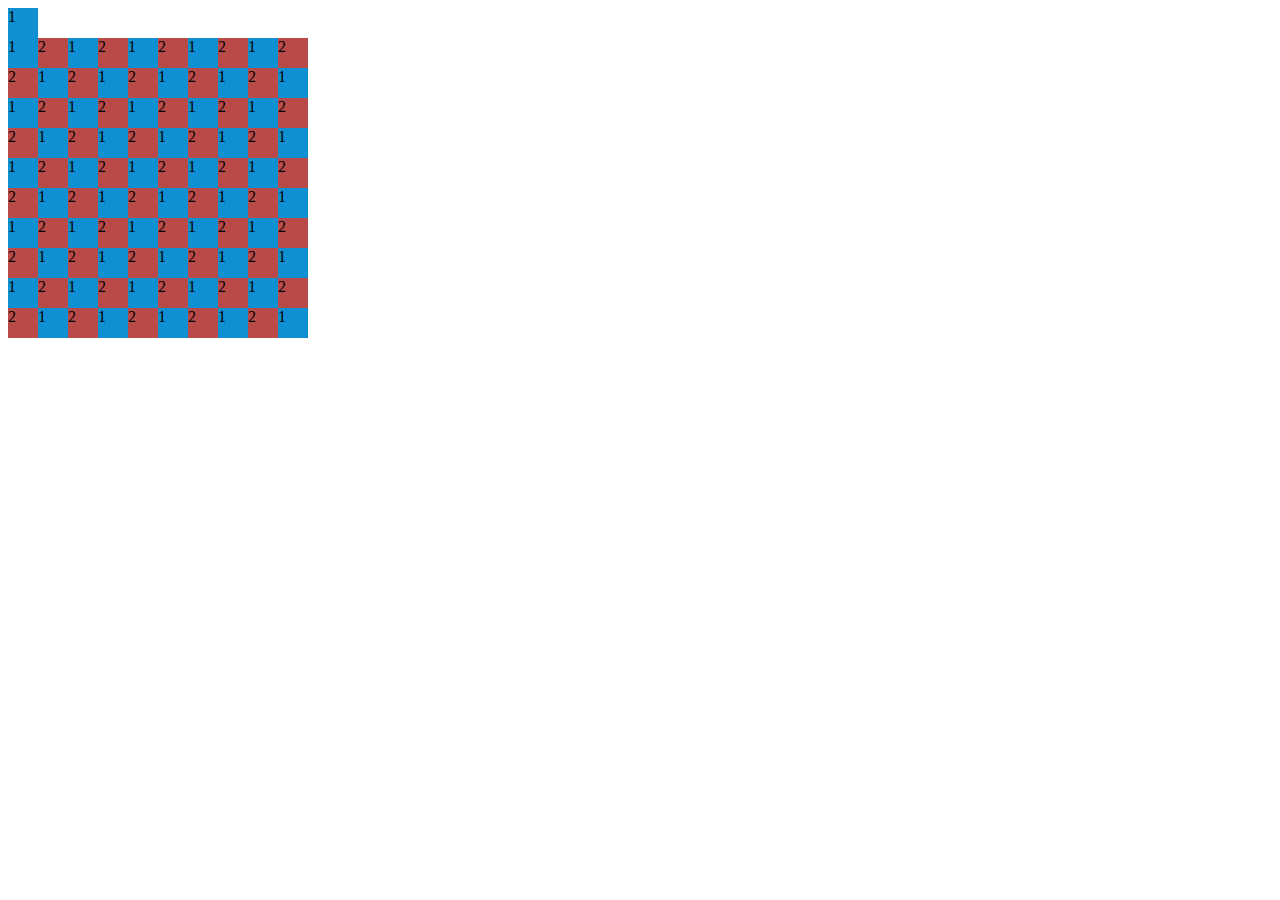
<file: src/main/resources/templates/tableParam/myGame.html>
<!DOCTYPE html>
<html xmlns="http://www.w3.org/1999/xhtml" xmlns:th="http://www.thymeleaf.org" >
<head>
    <meta charset="UTF-8"/>
    <title>tableList</title>
    <link th:href="@{/bootstrap/css/bootstrap.min.css}" rel="stylesheet"/>
    <link th:href="@{/bootstrap/css/bootstrap-theme.min.css}" rel="stylesheet"/>
    <style>
        .bloB{
            width: 30px;
            height: 30px;
            padding: 0px;
            margin: 0px;
            background-color: #0e90d2;
            display: inline-block;
        }
        .bloR{
            width: 30px;
            height: 30px;
            padding: 0px;
            margin: 0px;
            background-color:#b94a48;
            display: inline-block;
        }
    </style>
</head>
<body>

<div class="container">
    <div class="row clearfix">
        <div class="col-md-12 column">
            <span class="bloB" th:each="r : ${result}">1</span><br/>
            <span class="bloB">1</span><span class="bloR">2</span><span class="bloB">1</span><span class="bloR">2</span><span class="bloB">1</span><span class="bloR">2</span><span class="bloB">1</span><span class="bloR">2</span><span class="bloB">1</span><span class="bloR">2</span><br/>
            <span class="bloR">2</span><span class="bloB">1</span><span class="bloR">2</span><span class="bloB">1</span><span class="bloR">2</span><span class="bloB">1</span><span class="bloR">2</span><span class="bloB">1</span><span class="bloR">2</span><span class="bloB">1</span><br/>
            <span class="bloB">1</span><span class="bloR">2</span><span class="bloB">1</span><span class="bloR">2</span><span class="bloB">1</span><span class="bloR">2</span><span class="bloB">1</span><span class="bloR">2</span><span class="bloB">1</span><span class="bloR">2</span><br/>
            <span class="bloR">2</span><span class="bloB">1</span><span class="bloR">2</span><span class="bloB">1</span><span class="bloR">2</span><span class="bloB">1</span><span class="bloR">2</span><span class="bloB">1</span><span class="bloR">2</span><span class="bloB">1</span><br/>
            <span class="bloB">1</span><span class="bloR">2</span><span class="bloB">1</span><span class="bloR">2</span><span class="bloB">1</span><span class="bloR">2</span><span class="bloB">1</span><span class="bloR">2</span><span class="bloB">1</span><span class="bloR">2</span><br/>
            <span class="bloR">2</span><span class="bloB">1</span><span class="bloR">2</span><span class="bloB">1</span><span class="bloR">2</span><span class="bloB">1</span><span class="bloR">2</span><span class="bloB">1</span><span class="bloR">2</span><span class="bloB">1</span><br/>
            <span class="bloB">1</span><span class="bloR">2</span><span class="bloB">1</span><span class="bloR">2</span><span class="bloB">1</span><span class="bloR">2</span><span class="bloB">1</span><span class="bloR">2</span><span class="bloB">1</span><span class="bloR">2</span><br/>
            <span class="bloR">2</span><span class="bloB">1</span><span class="bloR">2</span><span class="bloB">1</span><span class="bloR">2</span><span class="bloB">1</span><span class="bloR">2</span><span class="bloB">1</span><span class="bloR">2</span><span class="bloB">1</span><br/>
            <span class="bloB">1</span><span class="bloR">2</span><span class="bloB">1</span><span class="bloR">2</span><span class="bloB">1</span><span class="bloR">2</span><span class="bloB">1</span><span class="bloR">2</span><span class="bloB">1</span><span class="bloR">2</span><br/>
            <span class="bloR">2</span><span class="bloB">1</span><span class="bloR">2</span><span class="bloB">1</span><span class="bloR">2</span><span class="bloB">1</span><span class="bloR">2</span><span class="bloB">1</span><span class="bloR">2</span><span class="bloB">1</span><br/>
        </div>
    </div>
</div>

<script th:src="@{/jquery/jquery-3.2.1.min.js}"></script>
<script th:src="@{/bootstrap/js/bootstrap.min.js}"></script>
<script>

</script>
</body>
</html>
</file>
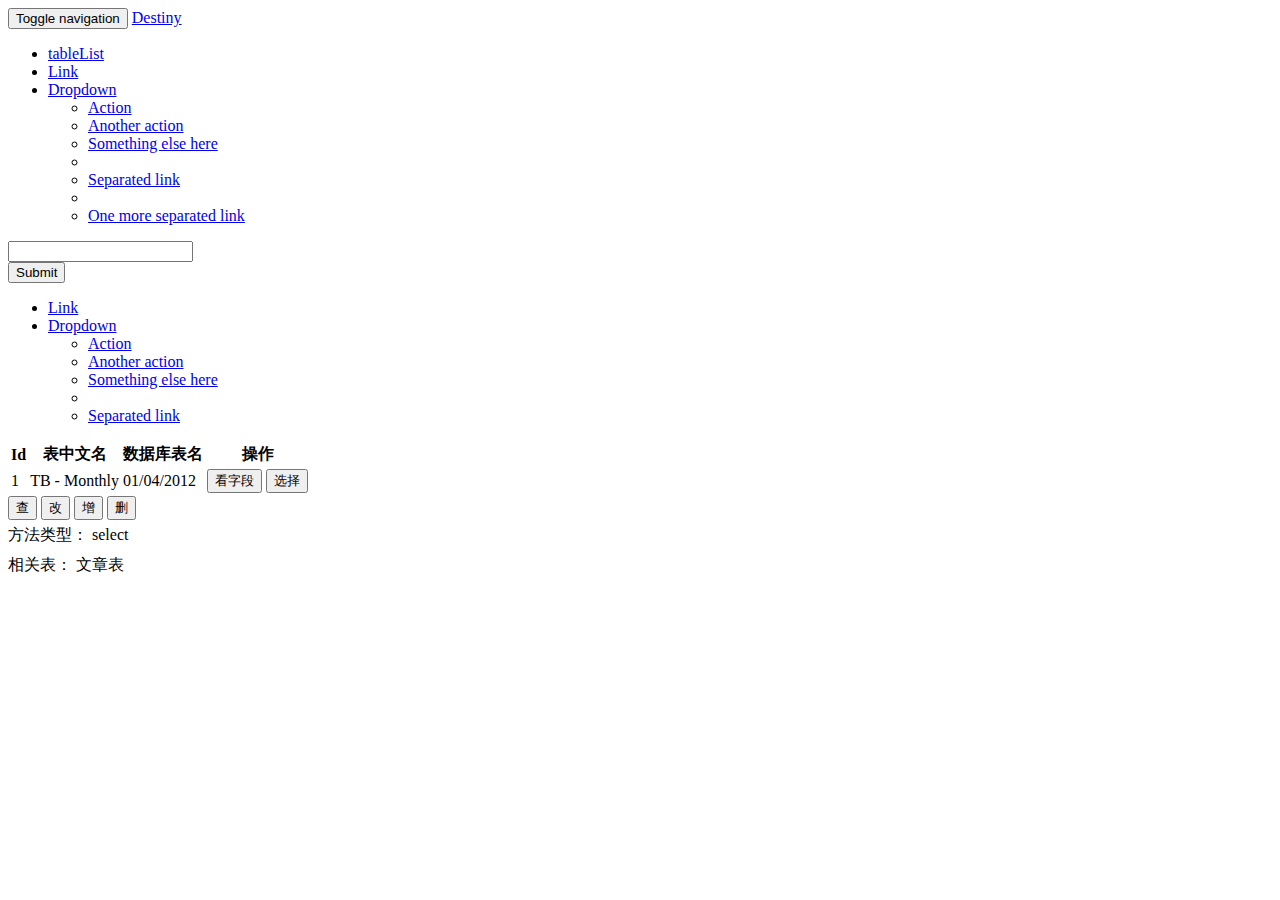
<file: src/main/resources/templates/tableParam/tableList.html>
<!DOCTYPE html>
<html xmlns="http://www.w3.org/1999/xhtml" xmlns:th="http://www.thymeleaf.org" >
<head>
    <meta charset="UTF-8"/>
    <title>tableList</title>
    <link th:href="@{/bootstrap/css/bootstrap.min.css}" rel="stylesheet"/>
    <link th:href="@{/bootstrap/css/bootstrap-theme.min.css}" rel="stylesheet"/>
</head>
<body>

<div class="container">
    <div class="row clearfix">
        <div class="col-md-12 column">
            <div class="row">
            <nav class="navbar navbar-default navbar-inverse" role="navigation">
                <div class="navbar-header">
                    <button type="button" class="navbar-toggle" data-toggle="collapse" data-target="#bs-example-navbar-collapse-1"> <span class="sr-only">Toggle navigation</span><span class="icon-bar"></span><span class="icon-bar"></span><span class="icon-bar"></span></button> <a class="navbar-brand" href="#">Destiny</a>
                </div>

                <div class="collapse navbar-collapse" id="bs-example-navbar-collapse-1">
                    <ul class="nav navbar-nav">
                        <li class="active">
                            <a href="/tableParam/getTableList">tableList</a>
                        </li>
                        <li>
                            <a href="#">Link</a>
                        </li>
                        <li class="dropdown">
                            <a href="#" class="dropdown-toggle" data-toggle="dropdown">Dropdown<strong class="caret"></strong></a>
                            <ul class="dropdown-menu">
                                <li>
                                    <a href="#">Action</a>
                                </li>
                                <li>
                                    <a href="#">Another action</a>
                                </li>
                                <li>
                                    <a href="#">Something else here</a>
                                </li>
                                <li class="divider">
                                </li>
                                <li>
                                    <a href="#">Separated link</a>
                                </li>
                                <li class="divider">
                                </li>
                                <li>
                                    <a href="#">One more separated link</a>
                                </li>
                            </ul>
                        </li>
                    </ul>
                    <form class="navbar-form navbar-left" role="search">
                        <div class="form-group">
                            <input type="text" class="form-control" />
                        </div> <button type="submit" class="btn btn-default">Submit</button>
                    </form>
                    <ul class="nav navbar-nav navbar-right">
                        <li>
                            <a href="#">Link</a>
                        </li>
                        <li class="dropdown">
                            <a href="#" class="dropdown-toggle" data-toggle="dropdown">Dropdown<strong class="caret"></strong></a>
                            <ul class="dropdown-menu">
                                <li>
                                    <a href="#">Action</a>
                                </li>
                                <li>
                                    <a href="#">Another action</a>
                                </li>
                                <li>
                                    <a href="#">Something else here</a>
                                </li>
                                <li class="divider">
                                </li>
                                <li>
                                    <a href="#">Separated link</a>
                                </li>
                            </ul>
                        </li>
                    </ul>
                </div>

            </nav>
            </div>
            <div class="row clearfix">
                <!-- 左半列表start -->
                <div class="col-md-8 column" id="left-list">
                    <table class="table table-hover">
                        <thead>
                        <tr>
                            <th>
                                Id
                            </th>
                            <th>
                                表中文名
                            </th>
                            <th>
                                数据库表名
                            </th>
                            <th>
                                操作
                            </th>
                        </tr>
                        </thead>
                        <tbody>
                        <tr class="success" th:each="t : ${tableList}">
                            <td th:text="${t.tableId}">
                                1
                            </td>
                            <td th:text="${t.tableNameCN}">
                                TB - Monthly
                            </td>
                            <td th:text="${t.tableName}">
                                01/04/2012
                            </td>
                            <td>
                                <button class="btn" type="button" th:onclick="'getTableDetail('+${t.tableId}+')'">看字段</button>
                                <button class="btn" type="button">选择</button>
                            </td>
                        </tr>
                        </tbody>
                    </table>
                </div>
                <!-- 左半列表end -->
                <div class="col-md-4 column">
                    <div class="btn-group btn-group-sm">
                        <button class="btn btn-default" type="button" th:onclick="'selectMethod(\'select\')'"><em class="glyphicon glyphicon-align-left"></em> 查</button>
                        <button class="btn btn-default" type="button" th:onclick="'selectMethod(\'update\')'"><em class="glyphicon glyphicon-align-center"></em> 改</button>
                        <button class="btn btn-default" type="button" th:onclick="'selectMethod(\'insert\')'"><em class="glyphicon glyphicon-align-right"></em> 增</button>
                        <button class="btn btn-default" type="button" th:onclick="'selectMethod(\'delete\')'"><em class="glyphicon glyphicon-align-justify"></em> 删</button>
                    </div>
                    <div>
                        <input type="hidden" value="sdf"/>
                        <span style="line-height: 30px;">方法类型：</span>
                        <span class="label label-primary" style="line-height: 30px;" id="method">select</span>
                    </div>
                    <div>
                        <input type="hidden" value="sdf"/>
                        <span style="line-height: 30px;">相关表：</span>
                        <span class="label label-success" style="line-height: 30px;">文章表</span>
                    </div>
                </div>
            </div>
        </div>
    </div>
</div>

<script th:src="@{/jquery/jquery-3.2.1.min.js}"></script>
<script th:src="@{/bootstrap/js/bootstrap.min.js}"></script>
<script>
    function getTableDetail(tableId) {
//        var ss = [[${tableList}]];
//        alert(tableId);
//        alert(window.location.host+"/tableParam/getAllTableParam");
//        window.location.href="http://localhost:8080/tableParam/getTableDetail?tableId="+tableId;
        $.ajax({
            url: "http://localhost:8080/tableParam/getTableDetailJson",
            data: {
                tableId:tableId
            },
            success: function(result){
                var data = result.tableDetailJson;
                var buffer = "";
                var method = "getTableList()";
                buffer += '<table class="table table-hover"><thead><tr><th>Id</th><th>字段中文名</th><th>参数类型</th><th>字段名</th><th>操作</th></tr></thead><tbody>';
                for(var i = 0; data.length > i;i++){
                    buffer += '<tr class="success"><td>'+data[i].id+'</td>' +
                        '<td>'+data[i].comment+'</td>' +
                        '<td>'+data[i].param_type+'</td>' +
                        '<td>'+data[i].low_case_param+'</td>' +
                        '<td><button class="btn" type="button" th:onclick="&apos;getTableList()&apos;">看表</button><button class="btn" type="button">选择</button></td></tr>';

                }
                buffer += '</tbody></table>';
                $("#left-list").html(buffer);
            }
        });
    }

    function getTableList() {
        var oBuffer = new StringBuffer();
        $.ajax({
            url: "http://localhost:8080/tableParam/getTableListJson",
            success: function(result){
                var data = result.tableListJson;
                var buffer = "";
                var tableId = 1;
                buffer += '<table class="table table-hover"><thead><tr><th>Id</th><th>表中文名</th><th>数据库表名</th><th>操作</th></tr></thead><tbody>';
                for(var i = 0; data.length > i;i++){
                    tableId = data[i].tableId;
                    buffer += '<tr class="success"><td>'+data[i].tableId+'</td>';
                    buffer += '<td>'+data[i].tableNameCN+'</td>';
                    buffer += '<td>'+data[i].tableName+'</td>';
                    buffer += '<td><button class="btn" type="button" th:onclick="&apos;getTableDetail(';
                    buffer += tableId;
                    buffer += ')&apos;">看字段</button><button class="btn" type="button">选择</button></td></tr>';
                }
                buffer += '</tbody></table>';
                $("#left-list").html(oBuffer);
            }
        });
    }

    function selectMethod(method) {
//        alert(method);
        $("#method").text(method);
    }
</script>
</body>
</html>
</file>
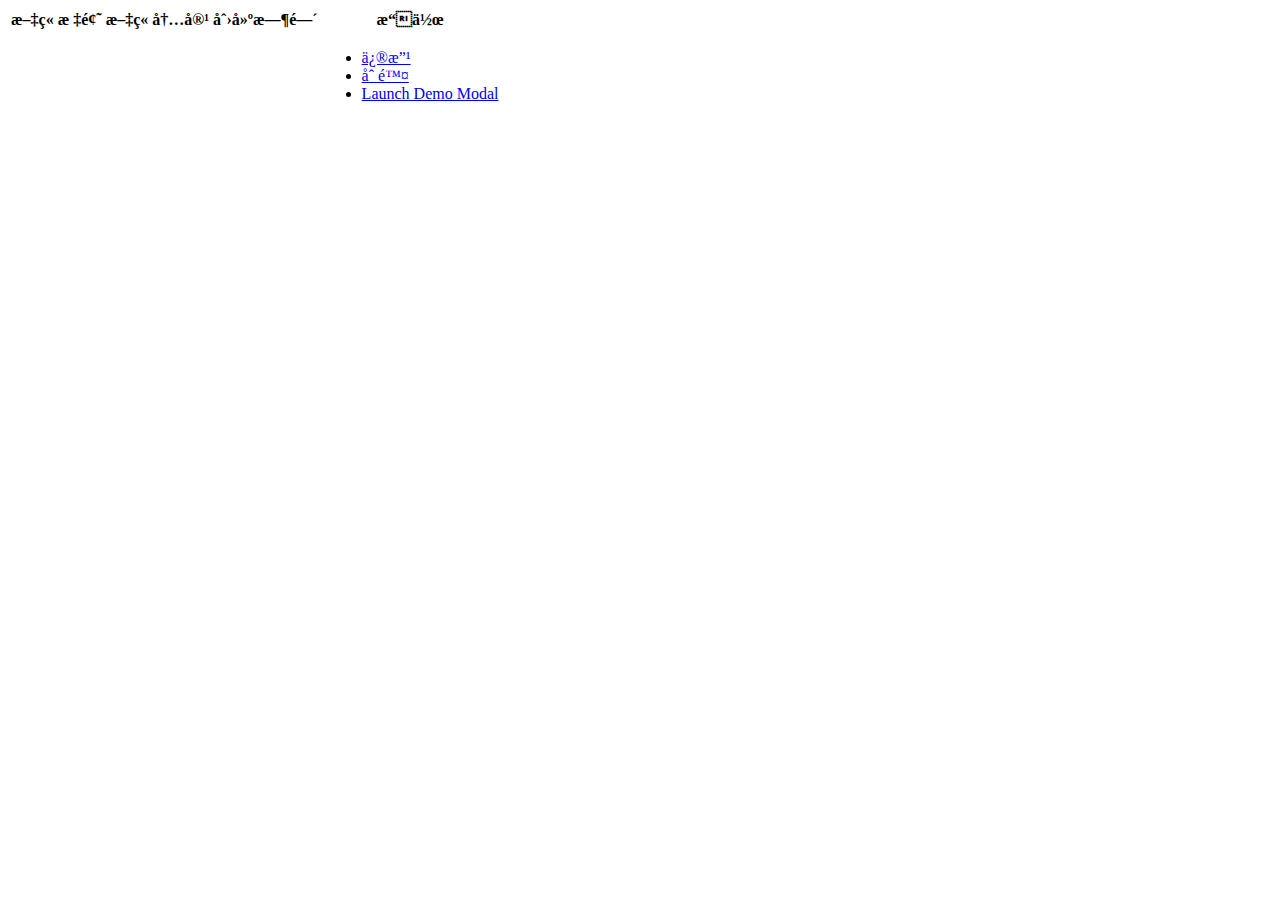
<file: src/main/resources/templates/admin/article/article_list.html>
<!DOCTYPE HTML>
<html xmlns="http://www.w3.org/1999/xhtml" xmlns:th="http://www.thymeleaf.org" >
<head>
    <meta content="text/html;charset=UTF-8"/>
    <meta name="viewport" content="width=device-width, initial-scale=1, maximum-scale=1, user-scalable=no"/>
    <link th:href="@{/bootstrap/css/bootstrap.min.css}" rel="stylesheet"/>
    <link th:href="@{/bootstrap/css/bootstrap-theme.min.css}" rel="stylesheet"/>

</head>
<body>
<div class="container" id="content">
    <div class="row">
        <div class="col-md-10">
            <div class="panel panel-default">
                <div class="panel-heading">
                    <div class="row">
                    </div>
                </div>
                <table class="table">
                    <thead>
                    <tr>
                        <th>文章标题</th>
                        <th>文章内容</th>
                        <th>创建时间</th>
                        <th>操作</th>
                    </tr>
                    </thead>
                    <tbody>
                    <tr th:each="article : ${articles}">
                        <td th:text="${article.articleTitle}"></td>
                        <td th:text="${article.articleContent}"></td>
                        <td th:text="${article.createtime}?${#dates.format(article.createtime,'yyyy-MM-dd HH:mm:ss')}:''"></td>
                        <td>
                            <ul class="list-inline">
                                <li><a href="#">修改</a></li>
                                <li><a href="#">删除</a></li>
                                <li><a href="#" rel="rs-dialog" data-target="myModal">Launch Demo Modal</a></li>
                            </ul>
                        </td>
                    </tr>
                    </tbody>
                </table>

            </div>

        </div>
    </div>
</div>

<script th:src="@{/jquery/jquery-3.2.1.min.js}"></script>
<script th:src="@{/bootstrap/js/bootstrap.min.js}"></script>

</body>
</html>
</file>
